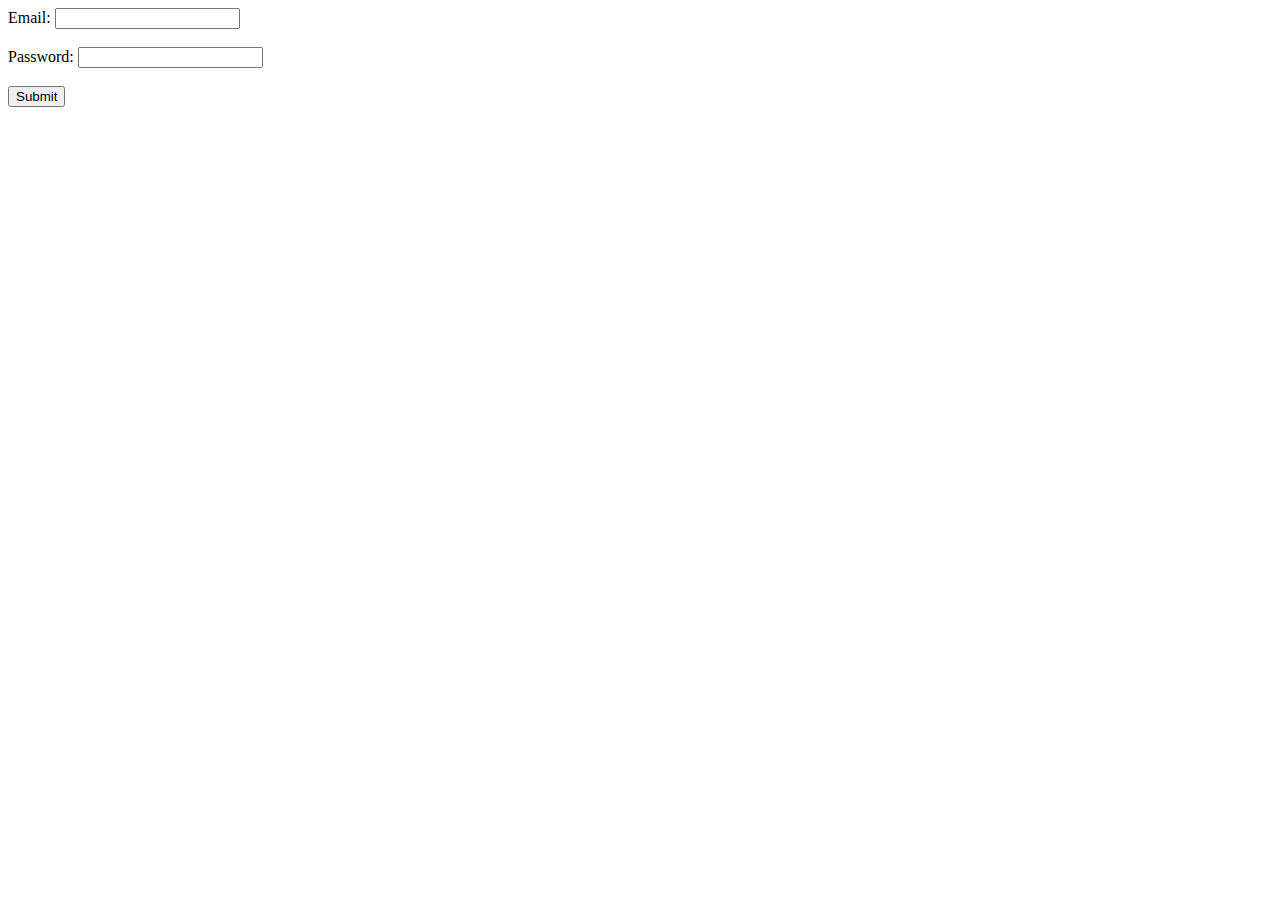
<file: dev/login.html>
<!DOCTYPE html>
<html lang="en">
<head>
    <title>Log In</title>
</head>
<body>
<form action="login_action.php" method="post">
  <label for="email">Email:</label>
  <input type="text" id="email" name="email"><br><br>
  <label for="password">Password:</label>
  <input type="text" id="password" name="password"><br><br>
  <input type="submit" value="Submit">
</form>
</body>
</html>
</file>
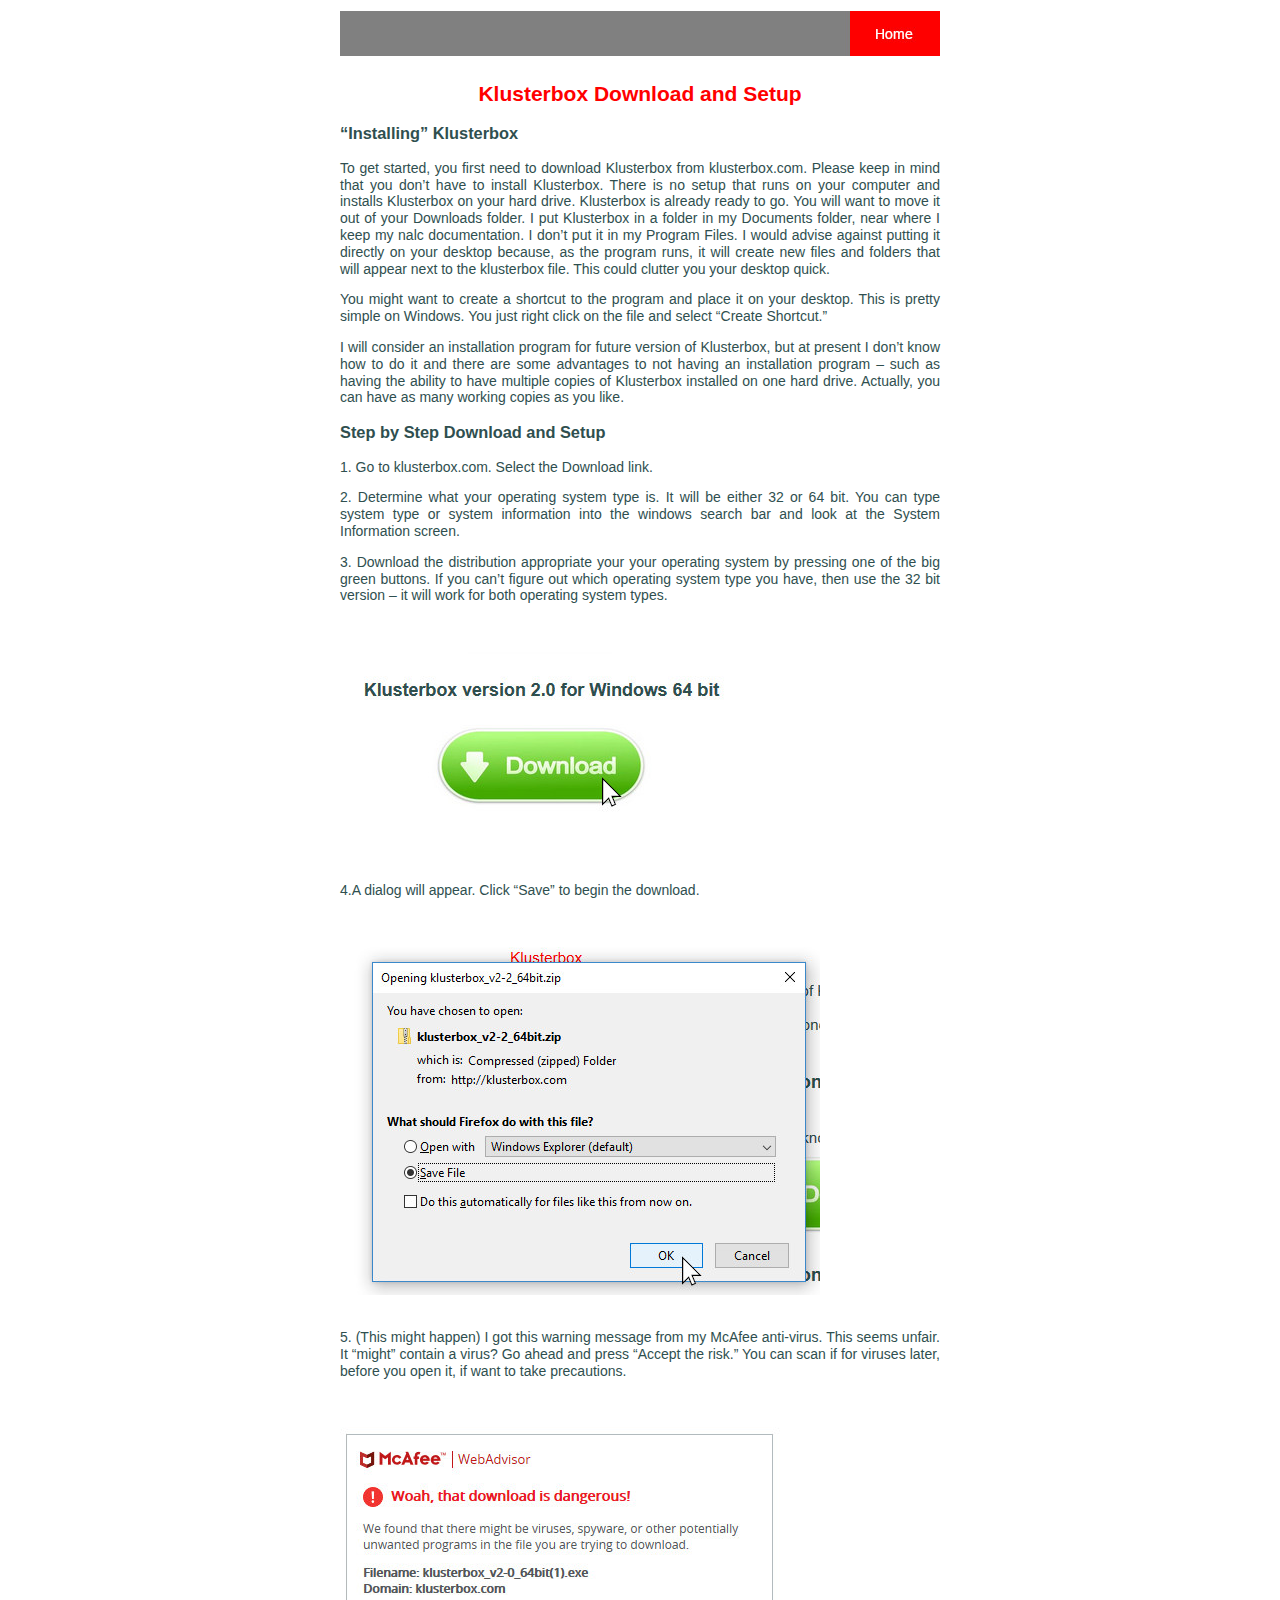
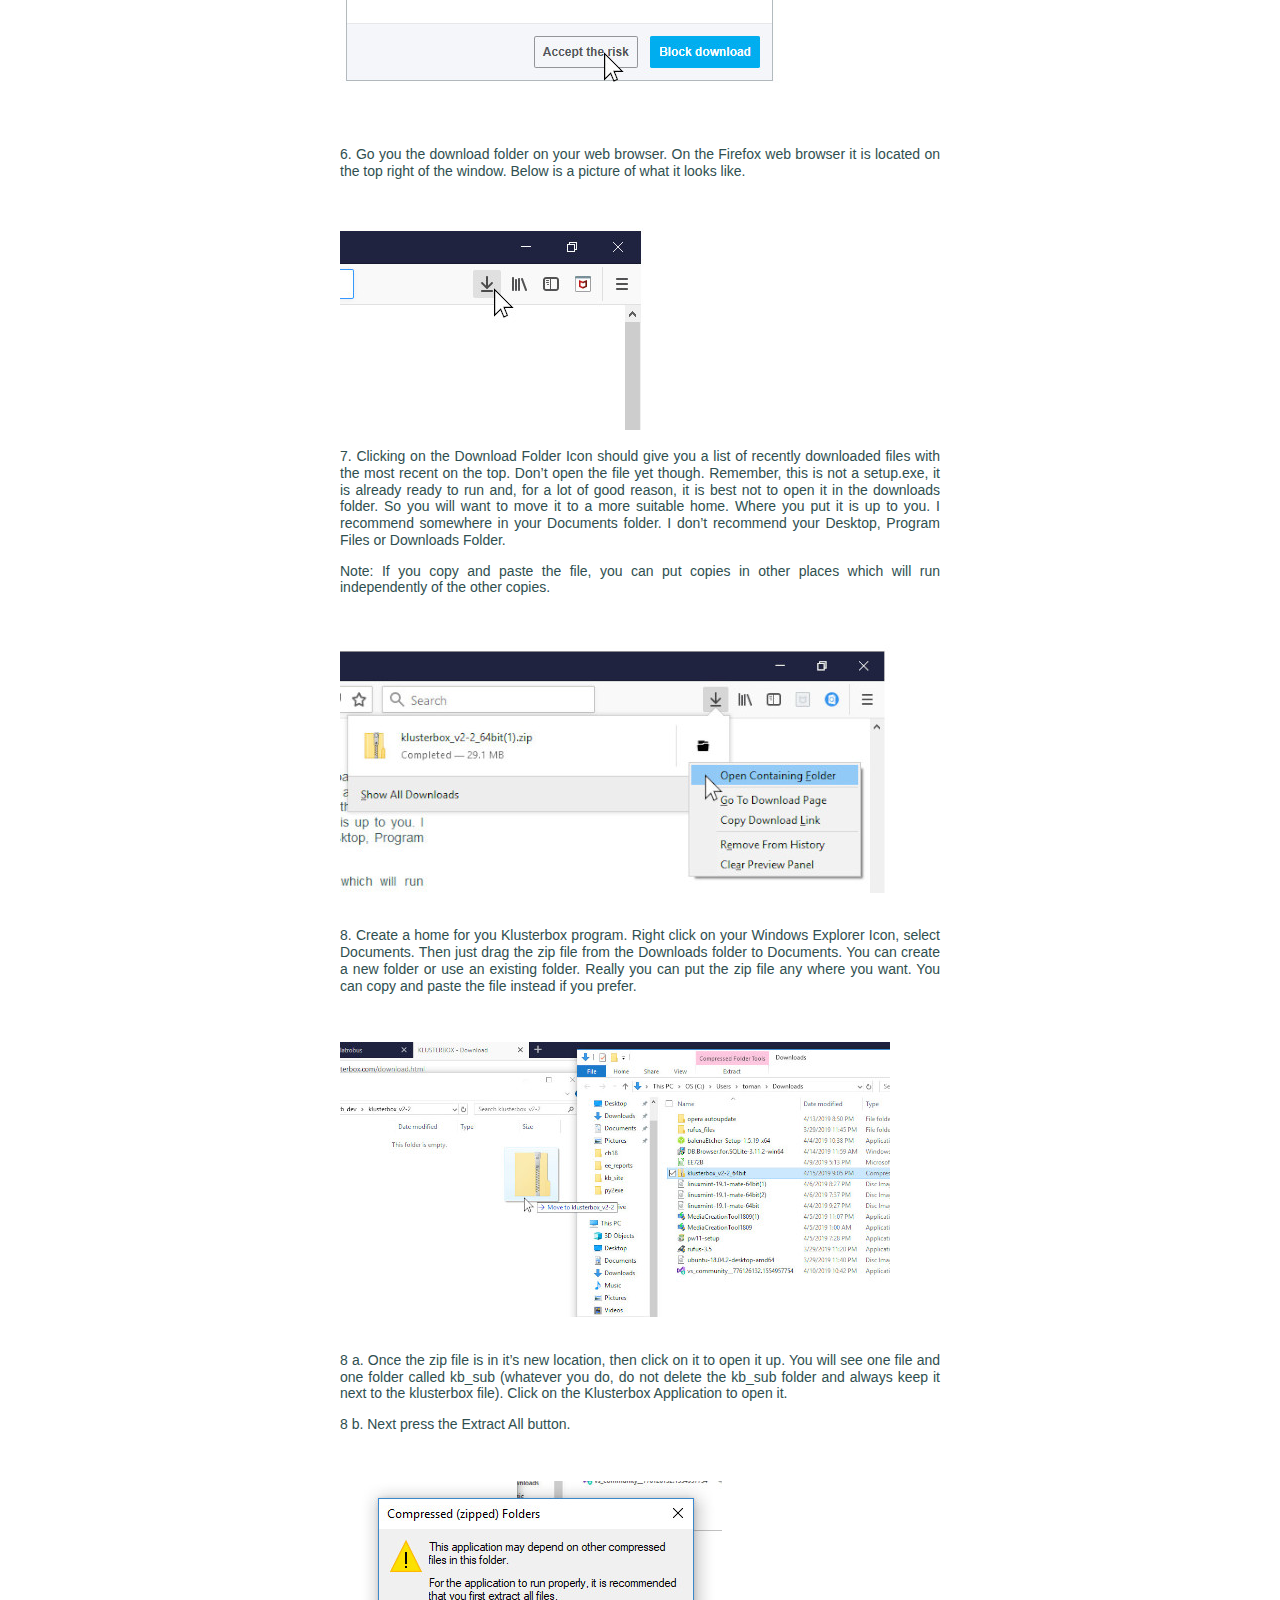
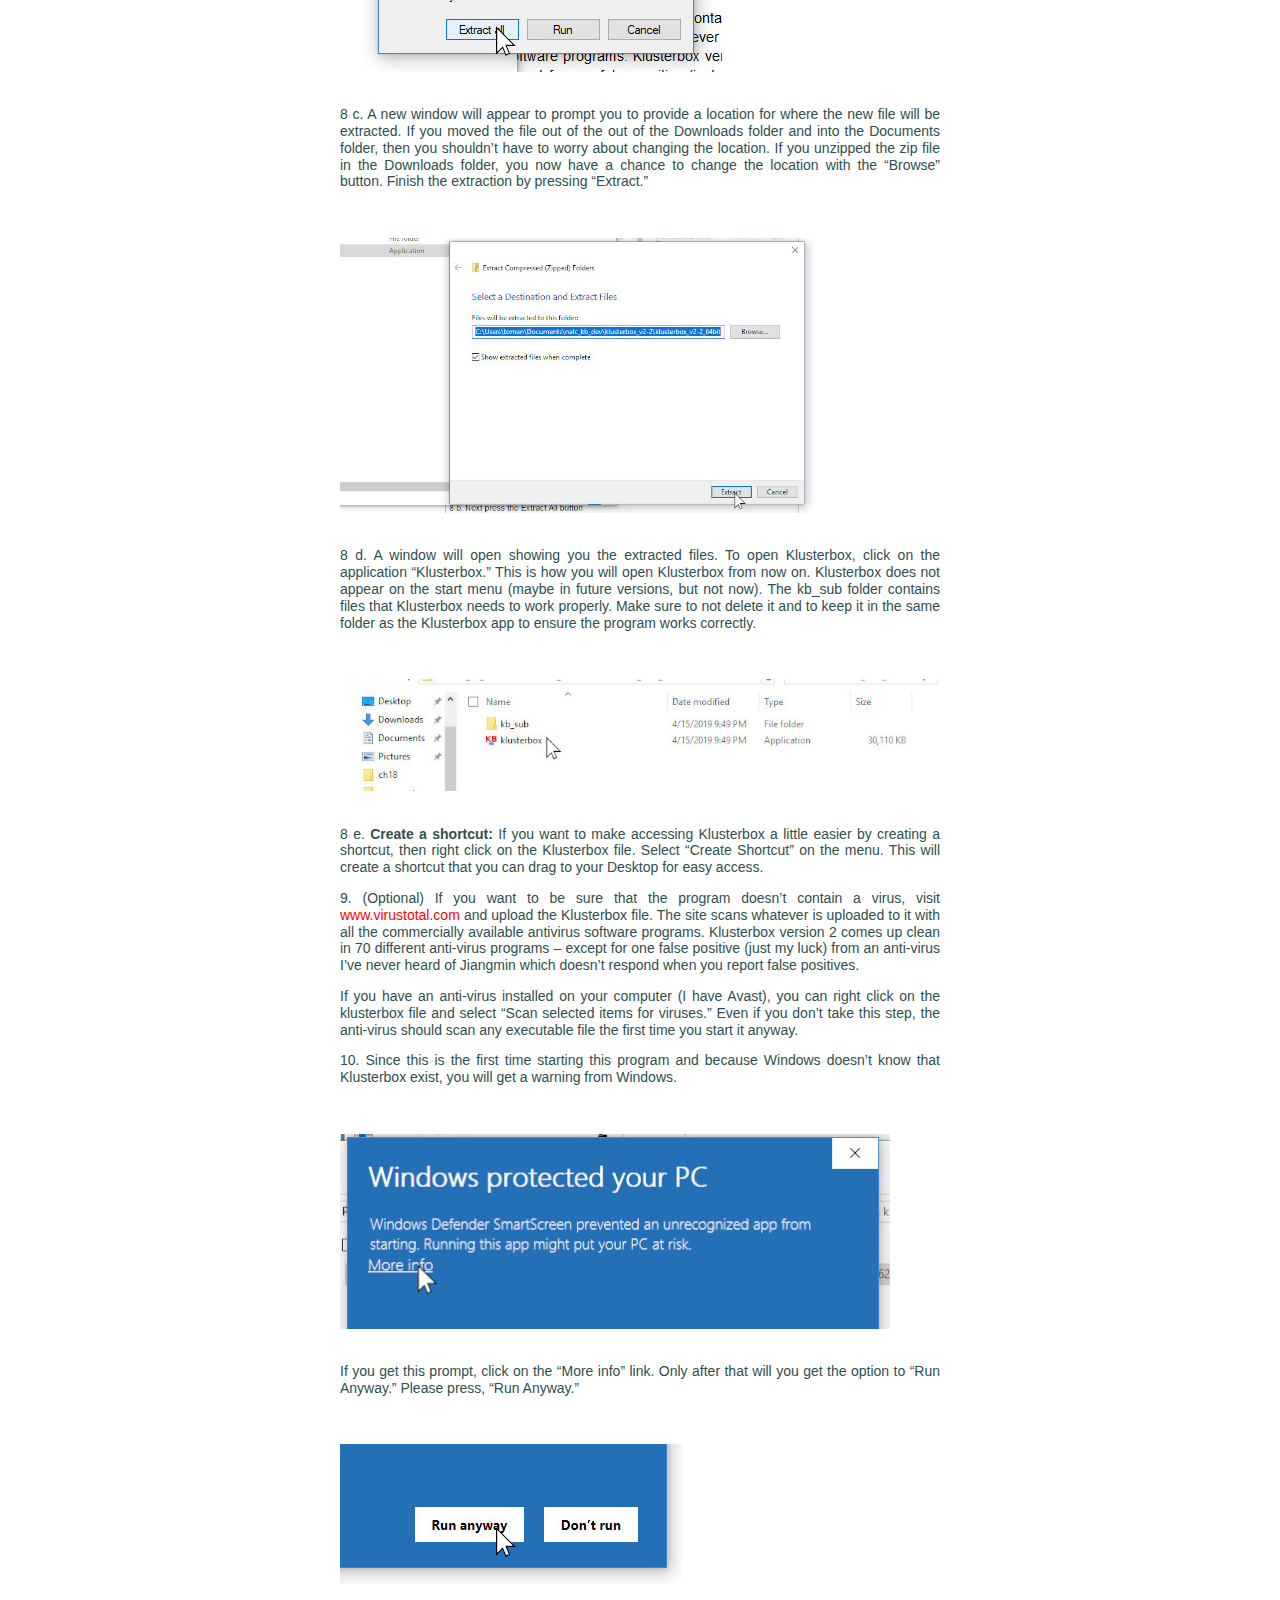
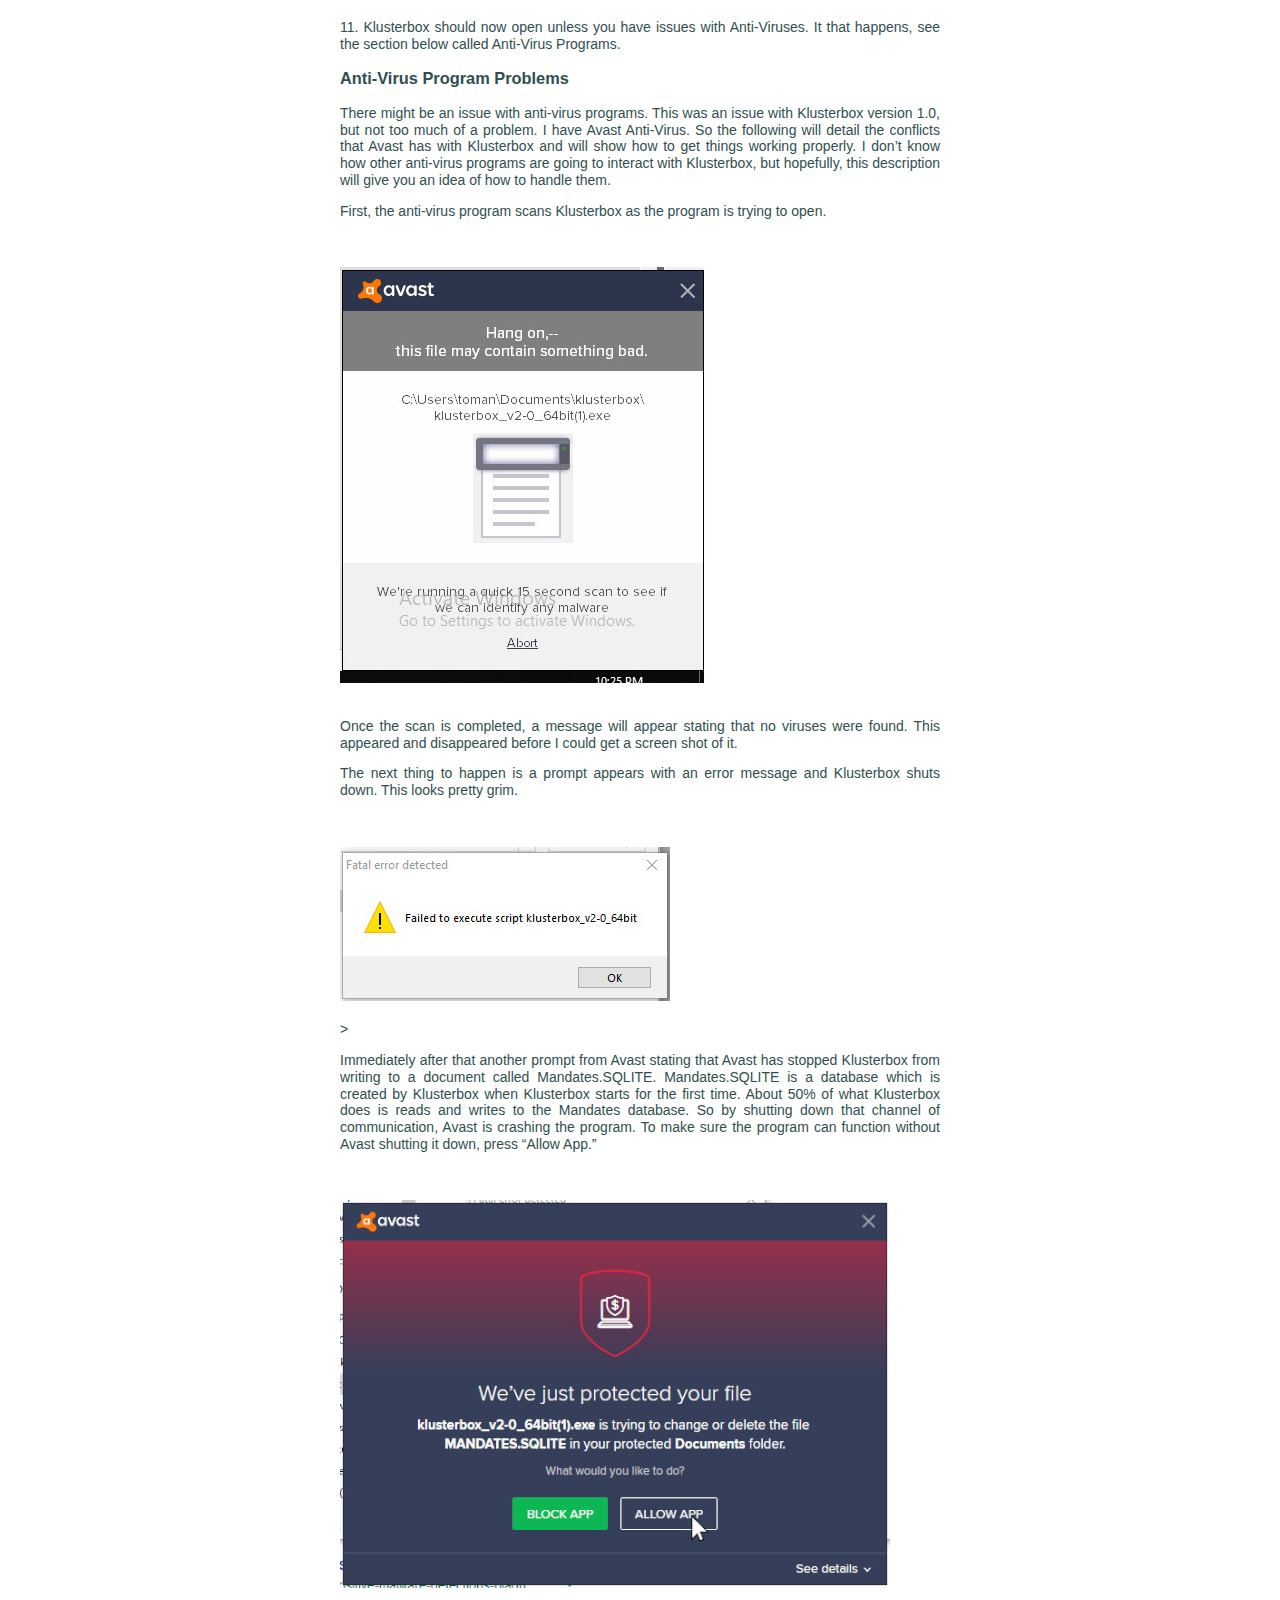
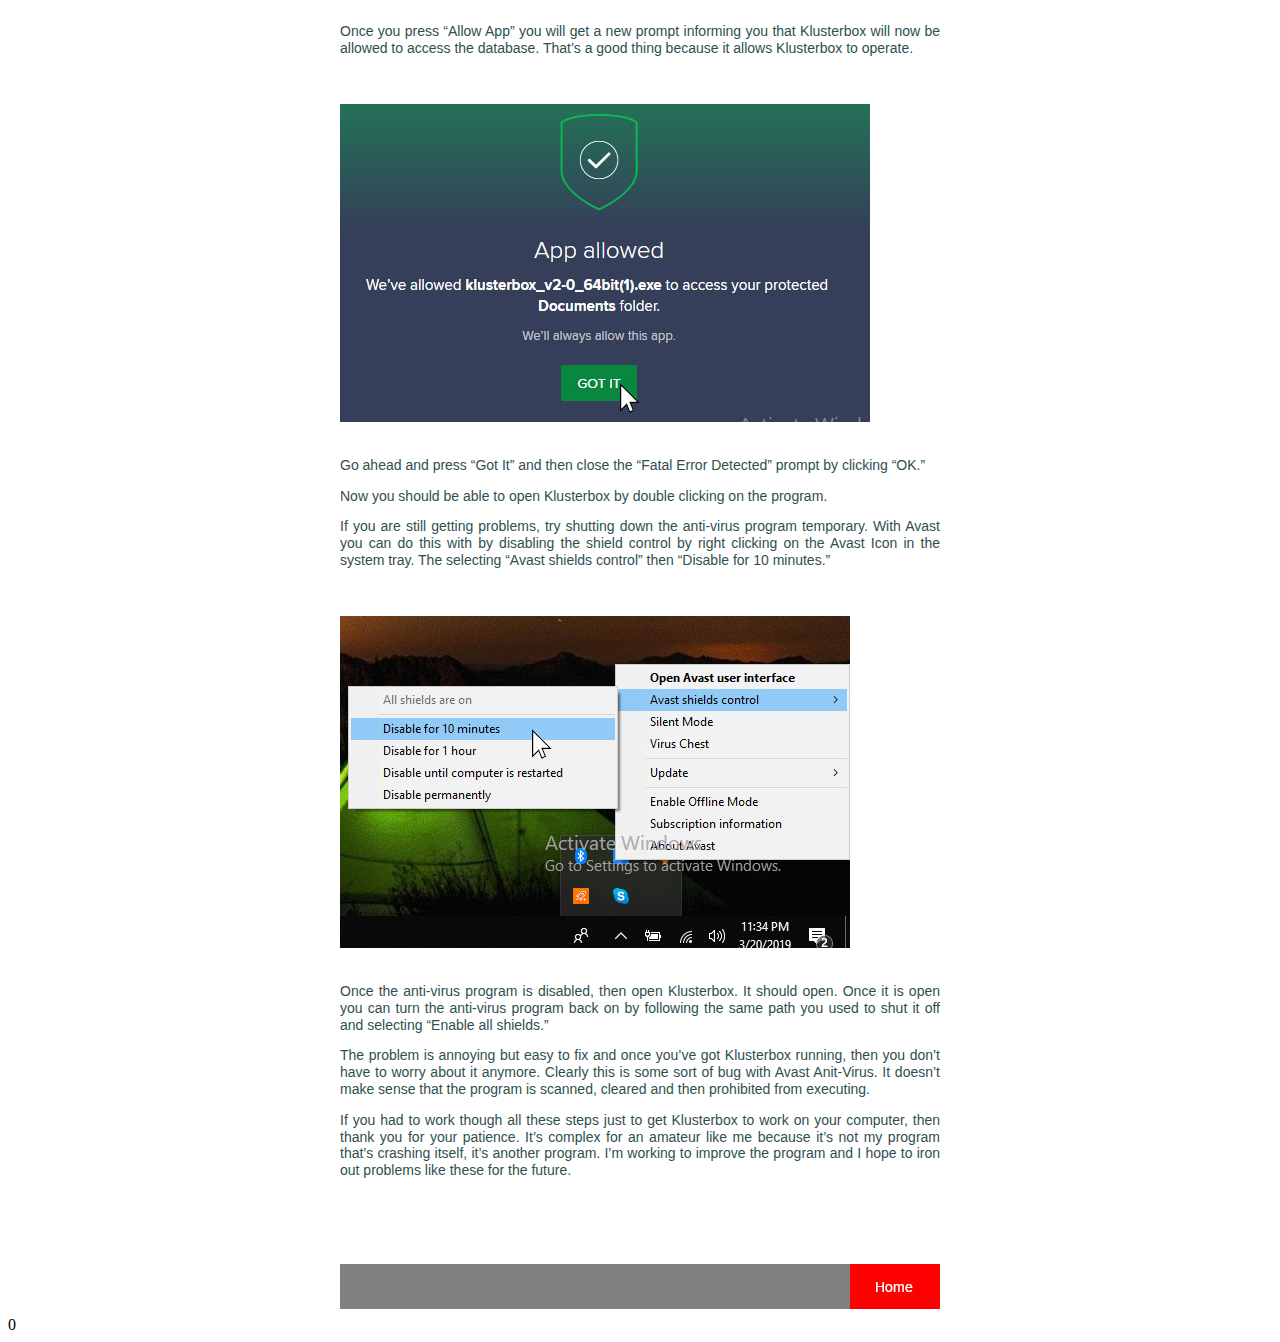
<file: help/help-1/help.html>
<!DOCTYPE html>
<html>
<head>
	<title>How to KLUSTERBOX</title>
    <link rel="stylesheet" type="text/css" href="../../kb_styles.css">
<!-- Global site tag (gtag.js) - Google Analytics -->
<script async src="https://www.googletagmanager.com/gtag/js?id=UA-148097636-1"></script>
<script>
  window.dataLayer = window.dataLayer || [];
  function gtag(){dataLayer.push(arguments);}
  gtag('js', new Date());

  gtag('config', 'UA-148097636-1');
</script>
</head>
<body>
<table align="center">
<tr><td width="600" align="right">
<a href="../../help.html"><img src="../homebutton.jpg"></a></td></tr>
<tr><td width="600">
<h2>Klusterbox Download and Setup</h2>
<h3>&ldquo;Installing&rdquo; Klusterbox</h3>
<p>To get started, you first need to download Klusterbox from klusterbox.com. Please keep in mind that you don&rsquo;t have to
	install Klusterbox. There is no setup that runs on your computer and installs Klusterbox on your hard drive.
	Klusterbox is already ready to go. You will want to move it out of your Downloads folder. I put Klusterbox in a
	folder in my Documents folder, near where I keep my nalc documentation. I don&rsquo;t put it in my Program Files. I would
	advise against putting it directly on your desktop because, as the program runs, it will create new files and
	folders that will appear next to the klusterbox file. This could clutter you your desktop quick.  </p>
	<p>You might want to create a shortcut to the program
	and place it on your desktop. This is pretty simple
	on Windows. You just right click on the file and
	select &ldquo;Create Shortcut.&rdquo;
	</p>
	<p>I will consider an installation program for future
	version of Klusterbox, but at present I don&rsquo;t
	know how to do it and there are some advantages to
	not having an installation program &ndash; such as
	having the ability to have multiple copies of
	Klusterbox installed on one hard drive. Actually, you
	can have as many working copies as you like.
	</p>
	<h3 class="western">Step by Step Download and Setup</h3>
	<p>1. Go to klusterbox.com. Select the Download link.</p>
	<p>2. Determine what your operating system type is.
	It will be either 32 or 64 bit. You can type system
	type or system information into the windows search
	bar and look at the System Information screen.</p>
	<p>3. Download the distribution appropriate your your
	operating system by pressing one of the big green
	buttons. If you can&rsquo;t figure out which
	operating system type you have, then use the 32 bit
	version &ndash; it will work for both operating
	system types.
	</p>
	<br><br>
	<img src="images/help-1-0010.jpg">
  	<br><br>
	<p>4.A dialog will appear. Click &ldquo;Save&rdquo; to begin
	the download.</p>
	<br><br>
	<img src="images/help-1-0020.jpg">
	<br><br>
	<p>5. (This might happen) I got this warning message
	from my McAfee anti-virus. This seems unfair. It
	&ldquo;might&rdquo; contain a virus? Go ahead and
	press &ldquo;Accept the risk.&rdquo; You can scan if
	for viruses later, before you open it, if want to
	take precautions.</p>
	<br><br>
	<img src="images/help-1-0030.jpg">
	<br><br>
  	<p>	6. Go you the download folder on your web browser. On
	the Firefox web browser it is located on the top
	right of the window. Below is a picture of what it
	looks like.</p>
	<br><br><img src="images/help-1-0040.jpg">

	<p>7. Clicking on the Download Folder Icon should give you
	a list of recently downloaded files with the most
	recent on the top. Don&rsquo;t open the file yet
	though. Remember, this is not a setup.exe, it is
	already ready to run and, for a lot of good reason,
	it is best not to open it in the downloads folder. So
	you will want to move it to a more suitable home.
	Where you put it is up to you. I recommend somewhere
	in your Documents folder. I don&rsquo;t recommend
	your Desktop, Program Files or Downloads Folder.</p>
	<p>Note: If you copy and paste the file, you can put
	copies in other places which will run independently
	of the other copies.
	</p>
	<br><br>
	<img src="images/help-1-0050.jpg">
	<br><br>
	<p>8. Create a home for you Klusterbox program. Right
	click on your Windows Explorer Icon, select
	Documents.  Then just drag the zip file from the
	Downloads folder to Documents. You can create a new
	folder or use an existing folder. Really you can put
	the zip file any where you want. You can copy and
	paste the file instead if you prefer.</p>
	<br><br>
	<img src="images/help-1-0060.jpg">
	<br><br>
<p>8 a. Once the zip file is in it&rsquo;s new
location, then click on it to open it up. You will
see one file and one folder called kb_sub (whatever
you do, do not delete the kb_sub folder and always
keep it next to the klusterbox file). Click on the
Klusterbox Application to open it.
</p>
<p> 8 b. Next press the Extract All button.
</p>
<br><br>
	<img src="images/help-1-0070.jpg">
<br><br>
	<p>8 c. A new window will appear to prompt you to provide
	a location for where the new file will be extracted.
	If you moved the file out of the out of the Downloads
	folder and into the Documents folder, then you
	shouldn&rsquo;t have to worry about changing the
	location. If you unzipped the zip file in the
	Downloads folder, you now have a chance to change the
	location with the &ldquo;Browse&rdquo; button. Finish
	the extraction by pressing &ldquo;Extract.&rdquo;</p>
<br><br>
<img src="images/help-1-0080.jpg">
<br><br>
	<p>8 d. A window will open showing you the extracted
	files. To open Klusterbox, click on the application
	&ldquo;Klusterbox.&rdquo; This is how you will open
	Klusterbox from now on. Klusterbox does not appear on
	the start menu (maybe in future versions, but not
	now). The kb_sub folder contains files that
	Klusterbox needs to work properly. Make sure to not
	delete it and to keep it in the same folder as the
	Klusterbox app to ensure the program works correctly.</p>
<br><br>
<img src="images/help-1-0090.jpg">
<br><br>
	<p>8 e. <b>Create a shortcut: </b>If
	you want to make accessing Klusterbox a little easier
	by creating a shortcut, then right click on the
	Klusterbox file. Select &ldquo;Create Shortcut&rdquo;
	on the menu. This will create a shortcut that you can
	drag to your Desktop for easy access.
	</p>
	<p>9. (Optional) If you want to be sure that the
	program doesn&rsquo;t contain a virus, visit
	<a href="http://www.virustotal.com/">www.virustotal.com</a>
	and upload the Klusterbox file. The site scans
	whatever is uploaded to it with all the commercially
	available antivirus software programs. Klusterbox
	version 2 comes up clean in 70 different anti-virus
	programs &ndash; except for one false positive (just
	my luck) from an anti-virus I&rsquo;ve never heard of
	Jiangmin
	which doesn&rsquo;t respond when you report false
	positives.</p>
	<p>If you have an anti-virus installed on your
	computer (I have Avast), you can right click on the
	klusterbox file and select &ldquo;Scan selected items
	for viruses.&rdquo; Even if you don&rsquo;t take this
	step, the anti-virus should scan any executable file
	the first time you start it anyway.
	</p>
	<p>10. Since this is the first time starting this
	program and because Windows doesn&rsquo;t know that
	Klusterbox exist, you will get a warning from
	Windows.</p>
<br><br>
<img src="images/help-1-0100.jpg">
<br><br>
	<p>
	If you get this prompt, click on the &ldquo;More info&rdquo;
	link. Only after that will you get the option to &ldquo;Run
	Anyway.&rdquo; Please press, &ldquo;Run Anyway.&rdquo;</p>
<br><br>
<img src="images/help-1-0110.jpg">
<br><br>
	<p>11. Klusterbox should now open unless you have issues
	with Anti-Viruses. It that happens, see the section
	below called Anti-Virus Programs.
	</p>
	<a name="antivirus_problems"></a>
	<h3>Anti-Virus Program Problems</h3>
	<p>There might be an issue with anti-virus programs.
	This was an issue with Klusterbox version 1.0, but
	not too much of a problem. I have Avast Anti-Virus.
	So the following will detail the conflicts that Avast
	has with Klusterbox and will show how to get things
	working properly. I don&rsquo;t know how other
	anti-virus programs are going to interact with
	Klusterbox, but hopefully, this description will give
	you an idea of how to handle them.
	</p>
	<p>First, the anti-virus program scans Klusterbox as
	the program is trying to open.
	</p>
<br><br>
<img src="images/help-1-0120.jpg">
<br><br>
	<p>Once the scan is completed, a message will appear stating
	that no viruses were found. This appeared and
	disappeared before I could get a screen shot of it.
	</p>
	<p>The next thing to happen is a prompt appears with
	an error message and Klusterbox shuts down. This
	looks pretty grim.
	</p>
<br><br>
<img src="images/help-1-0130.jpg">
<br><br>>
	<p>Immediately after that another prompt from Avast stating that
	Avast has stopped Klusterbox from writing to a
	document called Mandates.SQLITE. Mandates.SQLITE is a
	database which is created by Klusterbox when
	Klusterbox starts for the first time. About 50% of
	what Klusterbox does is reads and writes to the
	Mandates database. So by shutting down that channel
	of communication, Avast is crashing the program. To
	make sure the program can function without Avast
	shutting it down, press &ldquo;Allow App.&rdquo;</p>
<br><br>
<img src="images/help-1-0140.jpg">
<br><br>
	<p>Once you press &ldquo;Allow App&rdquo; you will get a new
	prompt informing you that Klusterbox will now be
	allowed to access the database. That&rsquo;s a good
	thing because it allows Klusterbox to operate.
	</p>
<br><br>
<img src="images/help-1-0150.jpg">
<br><br>
	<p>Go ahead and press &ldquo;Got It&rdquo; and then close
	the &ldquo;Fatal Error Detected&rdquo; prompt by
	clicking &ldquo;OK.&rdquo;</p>
	<p>Now you should be able to open Klusterbox by
	double clicking on the program.
	</p>
	<p>If you are still getting problems, try shutting
	down the anti-virus program temporary. With Avast you
	can do this with by disabling the shield control by
	right clicking on the Avast Icon in the system tray.
	The selecting &ldquo;Avast shields control&rdquo;
	then &ldquo;Disable for 10 minutes.&rdquo;</p>
<br><br>
<img src="images/help-1-0160.jpg">
<br><br>
	<p>Once the anti-virus program is disabled, then open
	Klusterbox. It should open. Once it is open you can
	turn the anti-virus program back on by following the
	same path you used to shut it off and selecting
	&ldquo;Enable all shields.&rdquo;</p>
	<p>The problem is annoying but easy to fix and once
	you&rsquo;ve got Klusterbox running, then you don&rsquo;t
	have to worry about it anymore. Clearly this is some
	sort of bug with Avast Anit-Virus. It doesn&rsquo;t
	make sense that the program is scanned, cleared and
	then prohibited from executing.</p>
	<p>If you had to work though all these steps just to
	get Klusterbox to work on your computer, then thank
	you for your patience. It&rsquo;s complex for an
	amateur like me because it&rsquo;s not my program
	that&rsquo;s crashing itself, it&rsquo;s another
	program. I&rsquo;m working to improve the program and
	I hope to iron out problems like these for the
	future.
	</p>
	<br><br><br><br>
</td></tr>
<tr><td width="600" align="right">
<a href="../../help.html"><img src="../homebutton.jpg"></a></td></tr>
</table>
</body>0
</html>
</file>
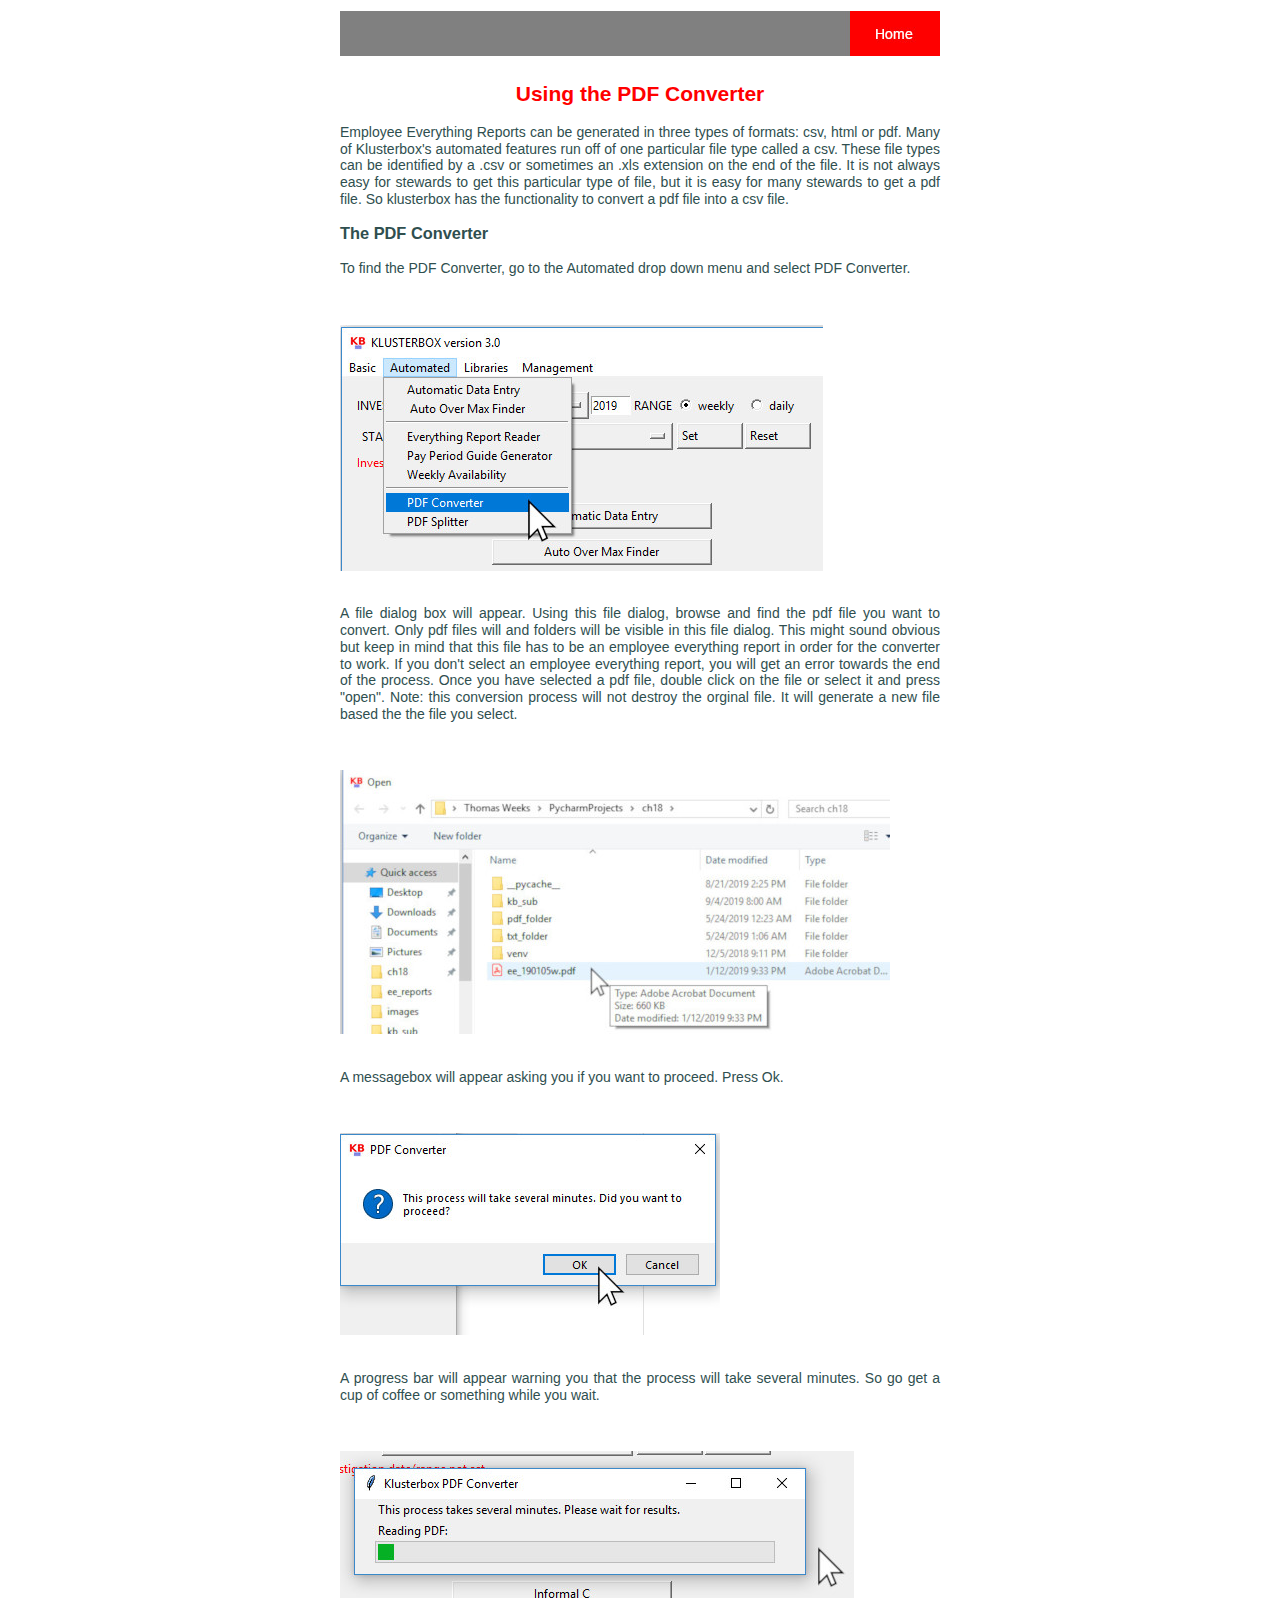
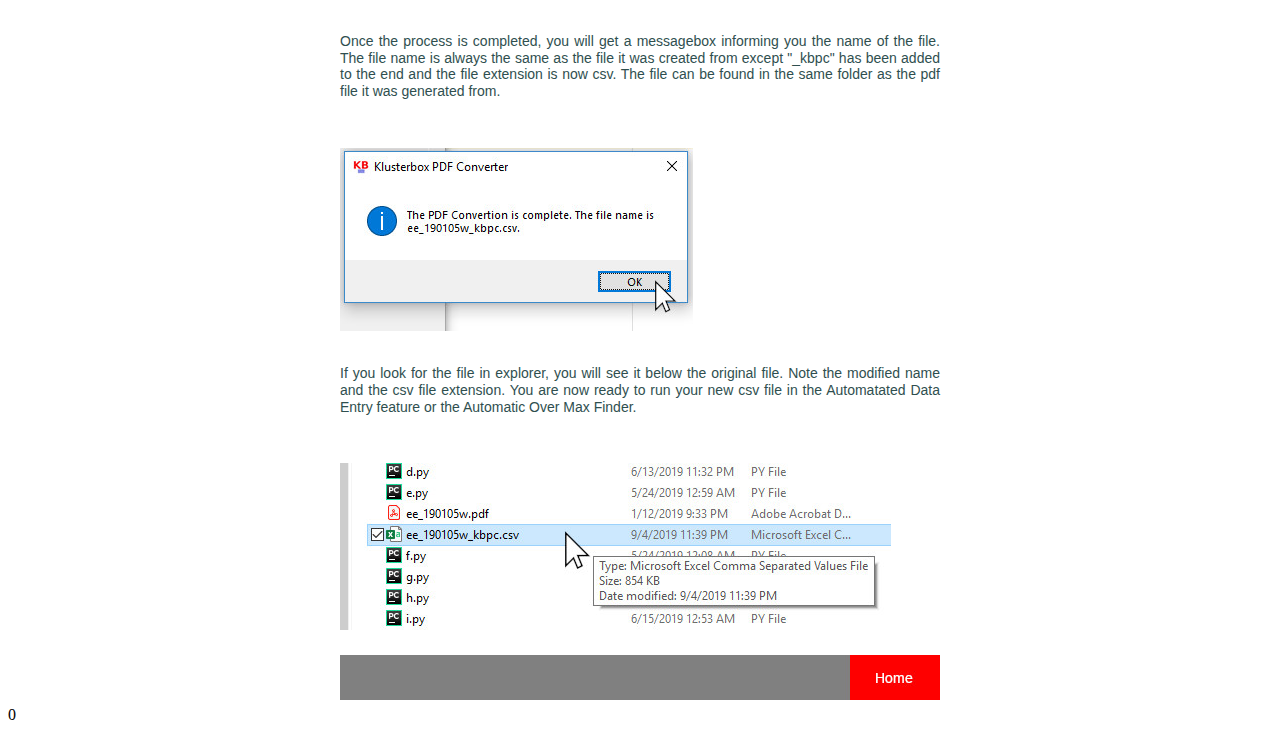
<file: help/help-2/help.html>
<!DOCTYPE html>
<html>
<head>
<!-- Global site tag (gtag.js) - Google Analytics -->
<script async src="https://www.googletagmanager.com/gtag/js?id=UA-148097636-1"></script>
<script>
  window.dataLayer = window.dataLayer || [];
  function gtag(){dataLayer.push(arguments);}
  gtag('js', new Date());

  gtag('config', 'UA-148097636-1');
</script>
	<title>How to KLUSTERBOX</title>
    <link rel="stylesheet" type="text/css" href="../../kb_styles.css">
</head>
<body>
<table align="center">
<tr><td width="600" align="right">
<a href="../../help.html"><img src="../homebutton.jpg"></a></td></tr>
    <tr><td width="600">
<h2>Using the PDF Converter</h2>
<p>
    Employee Everything Reports can be generated in three types of
    formats: csv, html or pdf. Many of Klusterbox's automated features run off of one particular file type called a csv.
    These file types can be identified
    by a .csv or sometimes an .xls extension on the end of the file. It is not always easy for stewards to get this
    particular type of file, but it is easy for many stewards to get a pdf file.
    So klusterbox has the functionality to convert a pdf file into a csv file.
</p>
<h3>The PDF Converter</h3>
    <p>To find the PDF Converter, go to the Automated drop down menu and select PDF Converter. </p>
<br><br>
<img src="images/help-2-0010.jpg">
<br><br>

    <p>A file dialog box will appear. Using this file dialog, browse and find the pdf file you want to convert. Only
        pdf files will and folders will be visible in this file dialog.
    This might sound obvious but keep in mind that this file has to be an employee everything report in order for
    the converter to work. If you don't select an employee everything report, you will get an error towards the end of
        the process. Once you have selected a pdf file, double click on the file or select it and press "open". Note:
    this conversion process will not destroy the orginal file. It will generate a new file based the the file you 
    select. </p>
<br><br>
<img src="images/help-2-0020.jpg">
<br><br>
    <p>A messagebox will appear asking you if you want to proceed. Press Ok. </p>
<br><br>
<img src="images/help-2-0030.jpg">
<br><br>
    <p>A progress bar will appear warning you that the process will take several minutes. So go get a cup of
        coffee or something while you wait.</p>
<br><br>
<img src="images/help-2-0040.jpg">
<br><br>
    <p>Once the process is completed, you will get a messagebox informing you the name of the file. The file name is
    always the same as the file it was created from except "_kbpc" has been added to the end and the file extension 
    is now csv. The file can be found in the same folder as the pdf file it was generated from.</p>
<br><br>
<img src="images/help-2-0050.jpg">
<br><br>
    <p>If you look for the file in explorer, you will see it below the original file. Note the modified name and
    the csv file extension. You are now ready to run your new csv file in the Automatated Data Entry feature or
    the Automatic Over Max Finder.</p>
<br><br>
<img src="images/help-2-0060.jpg">
<br><br>
</td></tr>
<tr><td width="600" align="right">
<a href="../../help.html"><img src="../homebutton.jpg"></a></td></tr>
</table>
</body>0
</html>
</file>
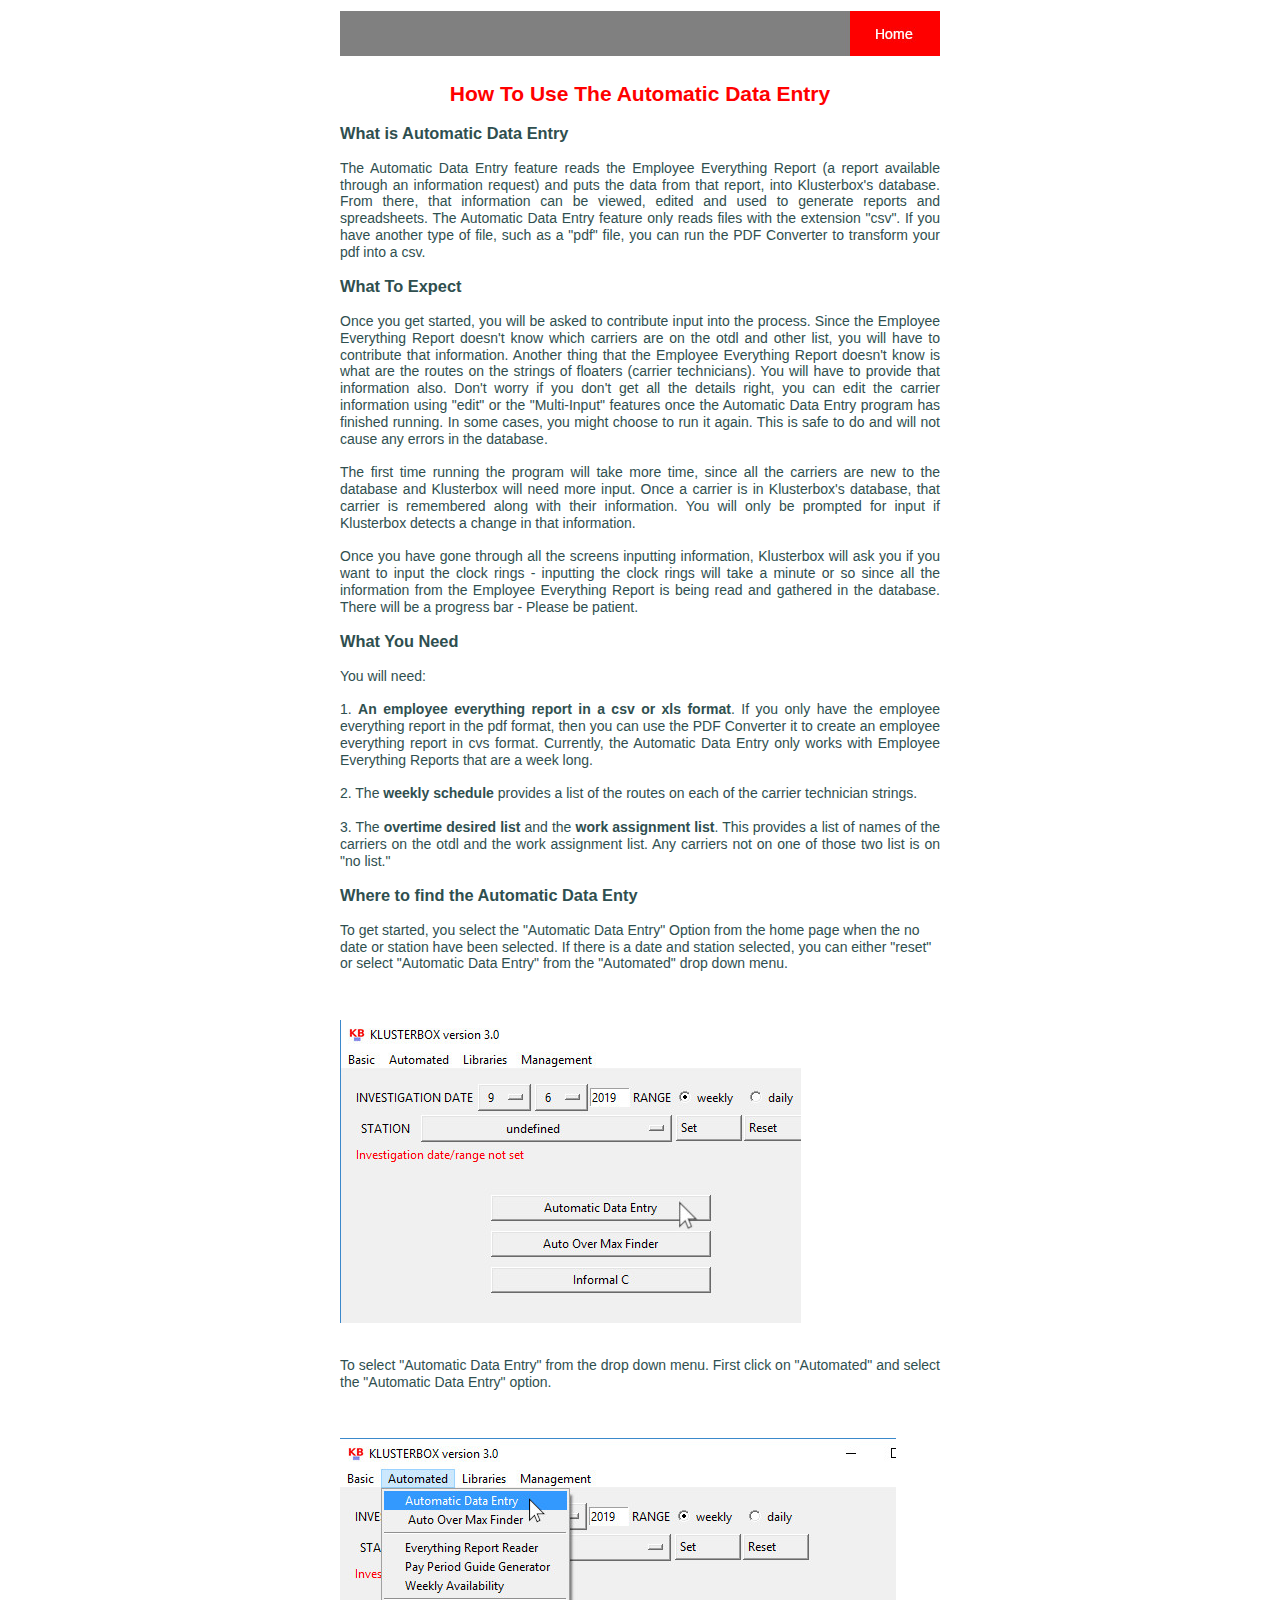
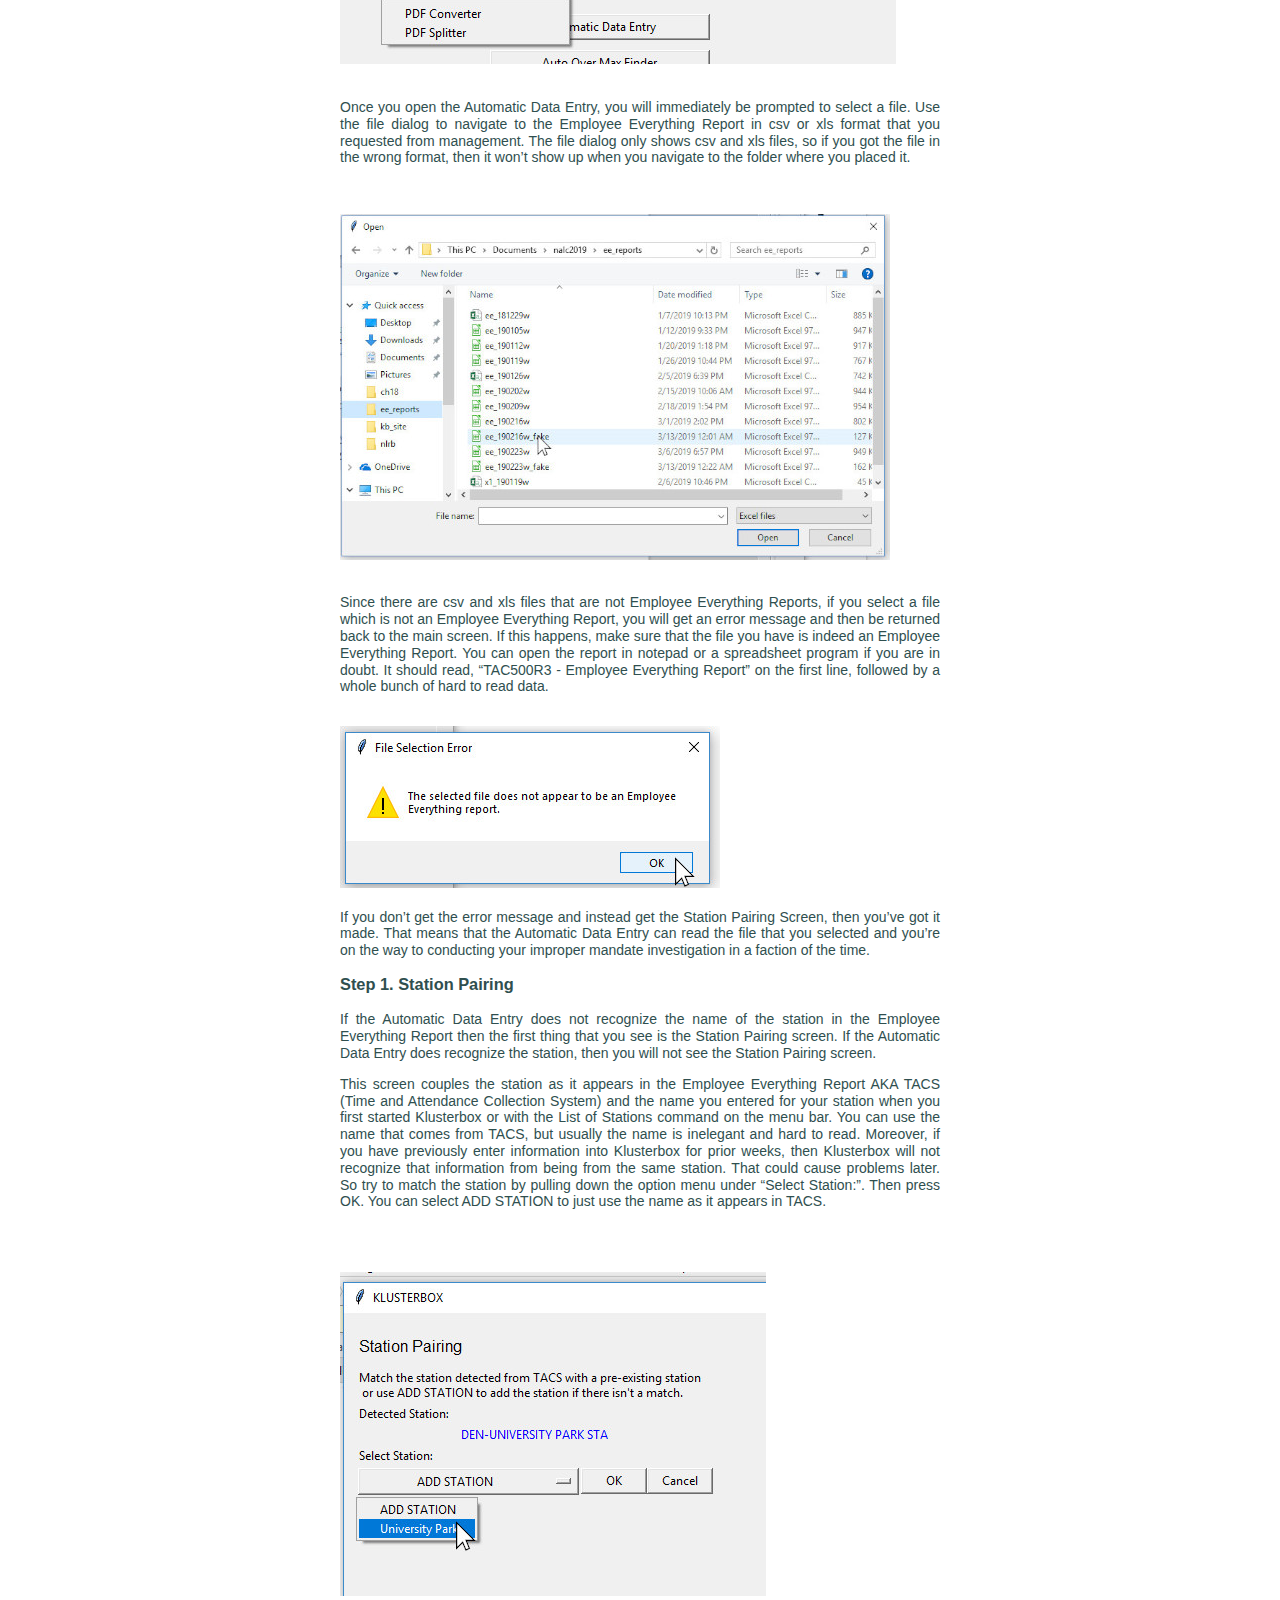
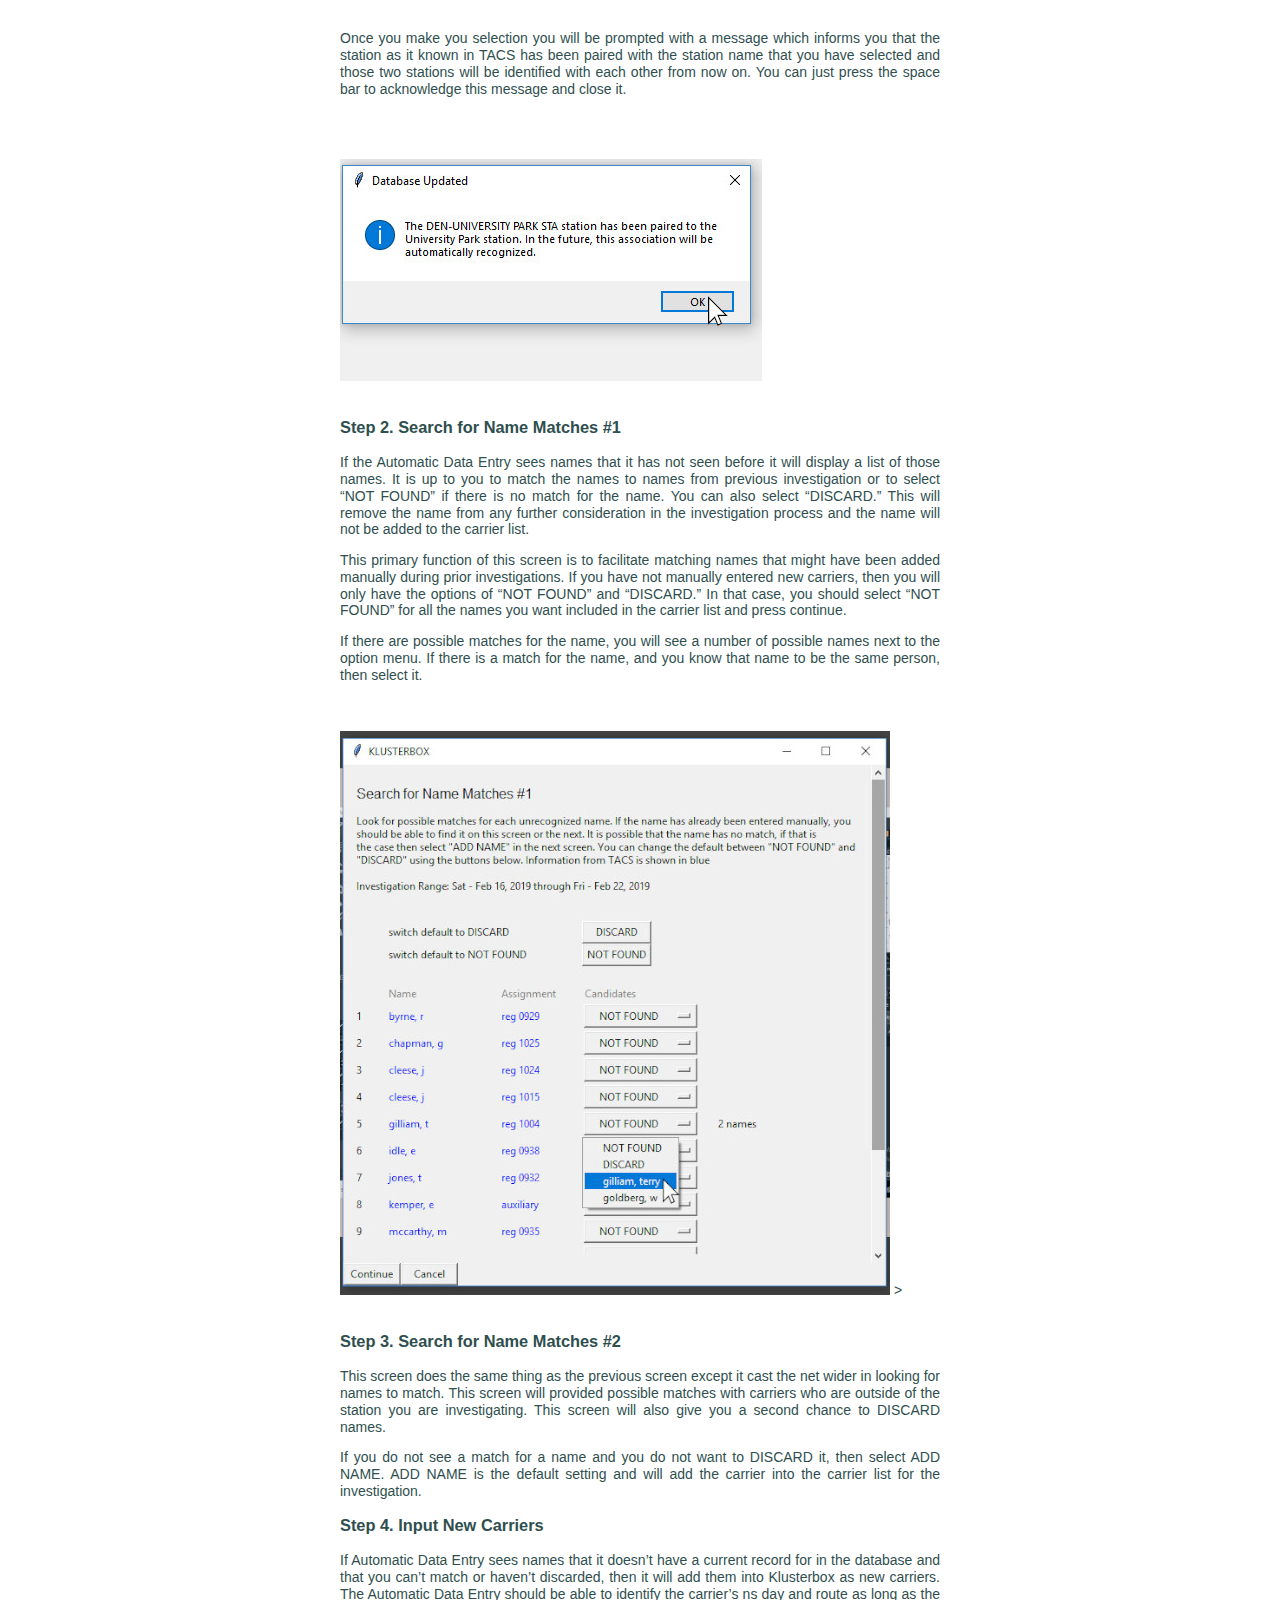
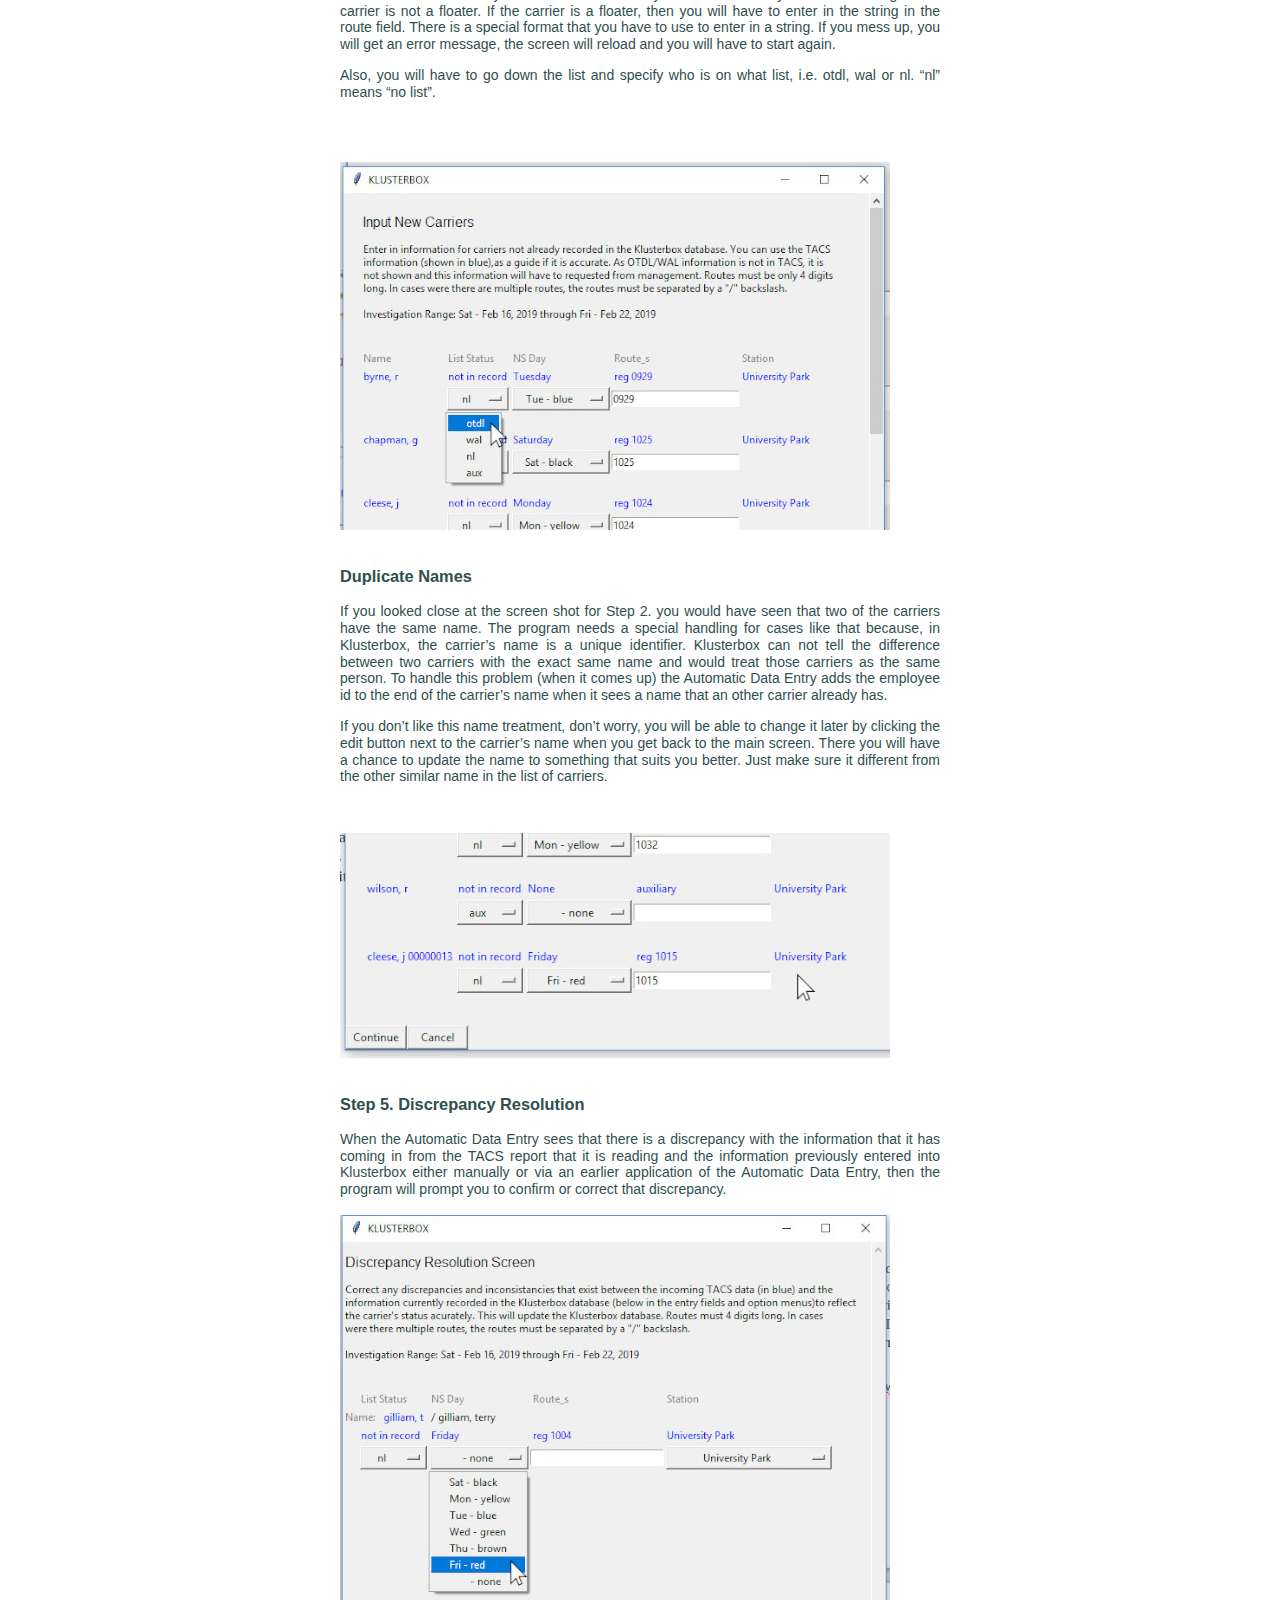
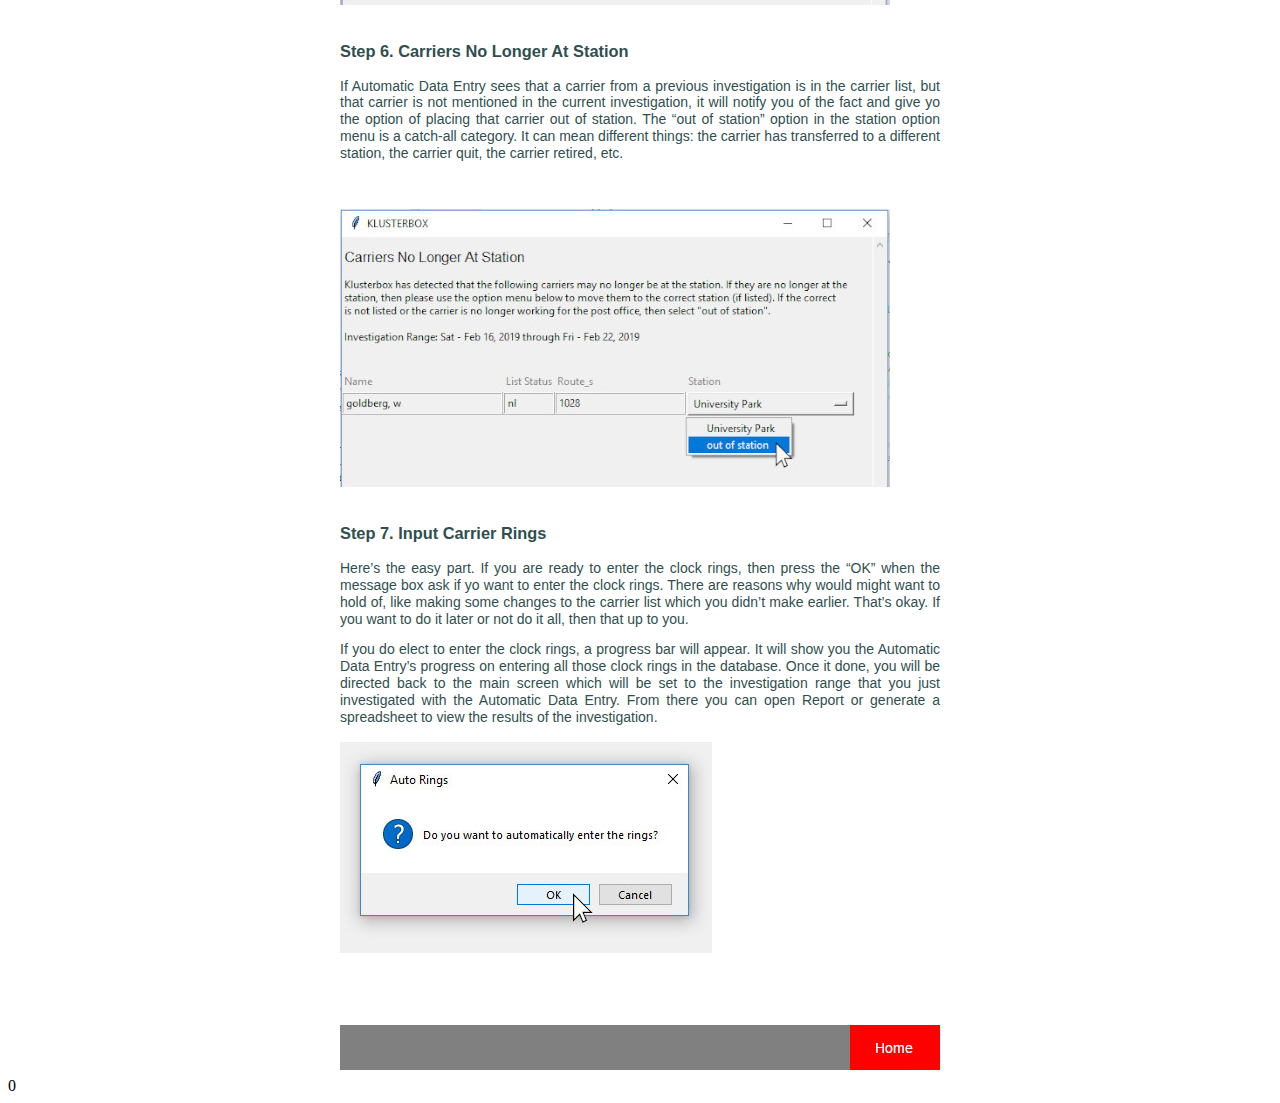
<file: help/help-3/help.html>
<!DOCTYPE html>
<html>
<head>
	<title>How to KLUSTERBOX</title>
    <link rel="stylesheet" type="text/css" href="../../kb_styles.css">
<!-- Global site tag (gtag.js) - Google Analytics -->
<script async src="https://www.googletagmanager.com/gtag/js?id=UA-148097636-1"></script>
<script>
  window.dataLayer = window.dataLayer || [];
  function gtag(){dataLayer.push(arguments);}
  gtag('js', new Date());

  gtag('config', 'UA-148097636-1');
</script>
</head>
<body>
<table align="center">
    <tr><td width="600" align="right">
<a href="../../help.html"><img src="../homebutton.jpg"></a></td></tr>
    <tr><td width="600">
<h2>How To Use The Automatic Data Entry</h2>
<h3>What is Automatic Data Entry</h3>
    <p>The Automatic Data Entry feature reads the Employee Everything Report (a report available through an information
        request) and puts the data from that report, into Klusterbox's database. From there, that information can be viewed,
        edited and used to generate reports and spreadsheets. The Automatic Data Entry feature only reads files with the
        extension "csv". If you have another type of file, such as a "pdf" file, you can run the PDF Converter to transform
            your pdf into a csv.</p>
<h3>What To Expect</h3>
    <p>Once you get started, you will be asked to contribute input into the process. Since the
        Employee Everything Report doesn't know which carriers are on the otdl and other list, you will have to contribute
        that information. Another thing that the Employee Everything Report doesn't know is what are the routes on the
        strings of floaters (carrier technicians). You will have to provide that information also. Don't worry if you don't
        get all the details right, you can edit the carrier information using "edit" or the "Multi-Input" features once the
        Automatic Data Entry program has finished running. In some cases, you might choose to run it again. This is safe to
        do and will not cause any errors in the database. <br><br>The first time running the program will take more time, since
        all the carriers are new to the database and Klusterbox will need more input. Once a carrier is in Klusterbox's
        database, that carrier is remembered along with their information. You will only be prompted for input if Klusterbox
        detects a change in that information.<br><br>Once you have gone through all the screens inputting information,
        Klusterbox will ask you if you want to input the clock rings - inputting the clock rings will take a minute or so
        since all the information from the Employee Everything Report is being read and gathered in the database. There
        will be a progress bar - Please be patient.</p>
<h3>What You Need</h3>
    <p>You will need:<br><br>1. <b>An employee everything report in a csv or xls format</b>. If you only have the employee
        everything report in the pdf format, then you can use the PDF Converter it to create an employee everything
        report in cvs format. Currently, the Automatic Data Entry only works with Employee Everything Reports
        that are a week long.
<br><br>
        2. The <b>weekly schedule</b> provides a list of the routes on each of the carrier technician strings. <br><br>
        3. The <b>overtime desired list</b> and the <b>work assignment list</b>. This provides a list of names of the carriers on
the otdl and the work assignment list. Any carriers not on one of those two list is on "no list."</p>
<p>
<h3>Where to find the Automatic Data Enty</h3>
To get started, you select the "Automatic Data Entry" Option from the home page when the no date or station have been
    selected. If there is a date and station selected, you can either "reset" or select "Automatic Data Entry" from
    the "Automated" drop down menu.
</p>
    <br><br>
<img src="images/help-3-0010.jpg">
    <br><br>
<p>To select "Automatic Data Entry" from the drop down menu. First click on "Automated" and select the "Automatic
Data Entry" option. </p>
    <br><br>
<img src="images/help-3-0020.jpg">
    <br><br>
    <p>Once you open the
Automatic Data Entry, you will immediately be prompted to
select a file. Use the file dialog to navigate to the Employee
Everything Report in csv or xls format that you requested from
management. The file dialog only shows csv and xls files, so if you
got the file in the wrong format, then it won&rsquo;t show up when
you navigate to the folder where you placed it.
</p>
<br><br>
<img src="images/help-3-0030.jpg">
<br><br>
<p>Since
there are csv and xls files that are not Employee Everything Reports,
if you select a file which is not an Employee Everything Report, you
will get an error message and then be returned back to the main
screen. If this happens, make sure that the file you have is indeed
an Employee Everything Report. You can open the report in notepad or a
spreadsheet program if you are in doubt. It should read, &ldquo;TAC500R3
- Employee Everything Report&rdquo; on the first line, followed by a
whole bunch of hard to read data.
<br><br>
<p><img src="images/help-3-0040.jpg">
<br><br>
If
you don&rsquo;t get the error message and instead get the Station
Pairing Screen, then you&rsquo;ve got it made. That means that the
Automatic Data Entry can read the file that you selected and
you&rsquo;re on the way to conducting your improper mandate
investigation in a faction of the time.
</p>

<h3>Step 1. Station Pairing</h3>
<p>If the Automatic Data Entry does not recognize the name of the station in the
Employee Everything Report then the first thing that you see is the
Station Pairing screen.  If the Automatic Data Entry does
recognize the station, then you will not see the Station Pairing
screen.
</p>
<p>This screen couples
the station as it appears in the Employee Everything Report AKA TACS
(Time and Attendance Collection System) and the name you entered for
your station when you first started Klusterbox or with the List of
Stations command on the menu bar. You can use the name that comes
from TACS, but usually the name is inelegant and hard to read.
Moreover, if you have previously enter information into Klusterbox
for prior weeks,  then Klusterbox will not recognize that information
from being from the same station. That could cause problems later. So
try to match the station by pulling down the option menu under
&ldquo;Select Station:&rdquo;. Then press OK. You can select ADD
STATION to just use the name as it appears in TACS.</p>
    <br><br>
<p><img src="images/help-3-0050.jpg">
<br><br>

</p>
<p>Once you make you
selection you will be prompted with a message which informs you that
the station as it known in TACS has been paired with the station name
that you have selected and those two stations will be identified with
each other from now on. You can just press the space bar to
acknowledge this message and close it.
</p>
<p>

<br><br>
<p><img src="images/help-3-0060.jpg">
<br><br>

</p>
<h3>Step 2. Search for Name Matches #1</h3>
<p>If the Automatic Data Entry sees names that it has not seen before it will display
a list of those names. It is up to you to match the names to names
from previous investigation or to select &ldquo;NOT FOUND&rdquo; if
there is no match for the name. You can also select &ldquo;DISCARD.&rdquo;
This will remove the name from any further consideration in the
investigation process and the name will not be added to the carrier
list.
</p>
<p>This primary
function of this screen is to facilitate matching names that might
have been added manually during prior investigations. If you have not
manually entered new carriers, then you will only have the options of
&ldquo;NOT FOUND&rdquo; and &ldquo;DISCARD.&rdquo; In that case, you
should select &ldquo;NOT FOUND&rdquo; for all the names you want
included in the carrier list and press continue.
</p>
<p>If there are
possible matches for the name, you will see a number of possible
names next to the option menu. If there is a match for the name, and
you know that name to be the same person, then select it.
</p>
<br><br>
    <img src="images/help-3-0070.jpg">
><br><br>
<h3>Step 3. Search for Name Matches #2</h3>
<p>This screen does the same thing as the previous screen except it
cast the net wider in looking for names to match. This screen will
provided possible matches with carriers who are outside of the
station you are investigating. This screen will also give you a
second chance to DISCARD names.
</p>
<p>If you do not see a match for a name and you do not want to
DISCARD it, then select ADD NAME. ADD NAME is the default setting and
will add the carrier into the carrier list for the investigation.
</p>
<h3>Step 4. Input New Carriers</h3>
<p>If Automatic Data Entry sees names that it doesn&rsquo;t
have a current record for in the database and that you can&rsquo;t
match or haven&rsquo;t discarded, then it will add them into
Klusterbox as new carriers. The Automatic Data Entry should
be able to identify the carrier&rsquo;s ns day and route as long as
the carrier is not a floater. If the carrier is a floater, then you
will have to enter in the string in the route field. There is a
special format that you have to use to enter in a string. If you mess
up, you will get an error message, the screen will reload and you
will have to start again.
</p>
<p>Also, you will have to go down the list and specify who is on what
    list, i.e. otdl, wal or nl. &ldquo;nl&rdquo; means &ldquo;no list&rdquo;.</p>
<br><br>
<p><img src="images/help-3-0080.jpg">
<br><br>
<h3>Duplicate Names</h3>
<p>If you looked close at the screen shot for Step 2. you would have
seen that two of the carriers have the same name. The program needs a
special handling for cases like that because, in Klusterbox, the
carrier&rsquo;s name is a unique identifier. Klusterbox can not tell
the difference between two carriers with the exact same name and
would treat those carriers as the same person. To handle this problem
(when it comes up) the Automatic Data Entry adds the employee
id to the end of the carrier&rsquo;s name when it sees a name that an
other carrier already has.
</p>
<p>If you don&rsquo;t like this name treatment, don&rsquo;t worry,
you will be able to change it later by clicking the edit button next
to the carrier&rsquo;s name when you get back to the main screen.
There you will have a chance to update the name to something that
suits you better. Just make sure it different from the other similar
name in the list of carriers.
</p>
<br><br>
<img src="images/help-3-0100.jpg">
<br><br>
<h3>Step 5. Discrepancy Resolution</h3>
<p>When the Automatic Data Entry sees that there is a
discrepancy with the information that it has coming in from the TACS
report that it is reading and the information previously entered into
Klusterbox either manually or via an earlier application of the Automatic Data Entry,
then the program will prompt you to confirm
or correct that discrepancy.
<br><br>
<img src="images/help-3-0110.jpg">
<br><br>
<h3>Step 6. Carriers No Longer At Station</h3>
<p>If Automatic Data Entry sees that a carrier from a
previous investigation is in the carrier list, but that carrier is
not mentioned in the current investigation, it will notify you of the
fact and give yo the option of placing that carrier out of station.
The &ldquo;out of station&rdquo; option in the station option menu is
a catch-all category. It can mean different things: the carrier has
transferred to a different station, the carrier quit, the carrier
retired, etc.
</p>
<br><br>
<img src="images/help-3-0120.jpg">
<br><br>

<h3>Step 7. Input Carrier Rings</h3>
<p>Here&rsquo;s the easy part. If you are ready to enter the clock
rings, then press the &ldquo;OK&rdquo; when the message box ask if yo
want to enter the clock rings. There are reasons why would might want
to hold of, like making some changes to the carrier list which you
didn&rsquo;t make earlier. That&rsquo;s okay. If you want to do it
later or not do it all, then that up to you.
</p>
<p>If you do elect to enter the clock rings, a progress bar will
appear. It will show you the Automatic Data Entry&rsquo;s
progress on entering all those clock rings in the database. Once it
done, you will be directed back to the main screen which will be set
to the investigation range that you just investigated with the Automatic Data Entry.
From there you can open Report or generate a
spreadsheet to view the results of the investigation.
<br><br>
<img src="images/help-3-0130.jpg">
<br><br>
<br><br>
</td></tr>
<tr><td width="600" align="right">
<a href="../../help.html"><img src="../homebutton.jpg"></a></td></tr>
</table>
</body>0
</html>
</file>
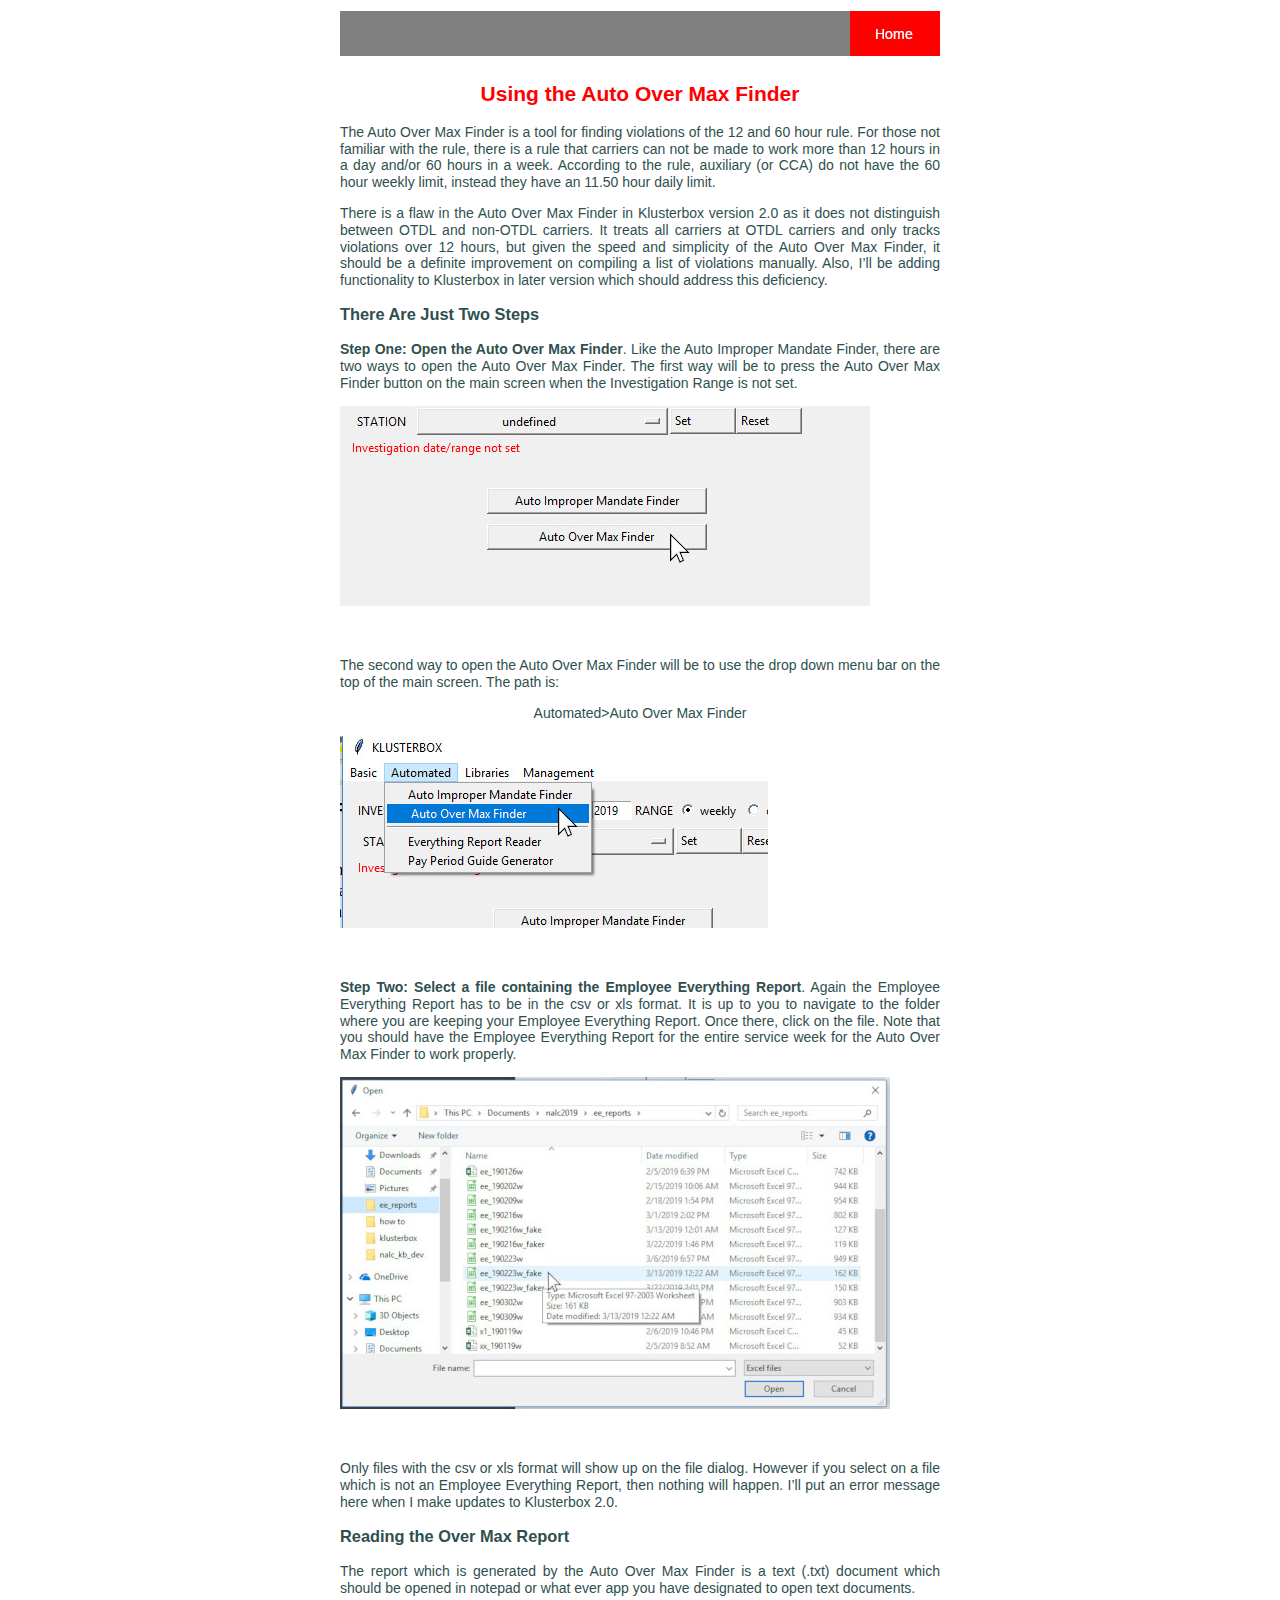
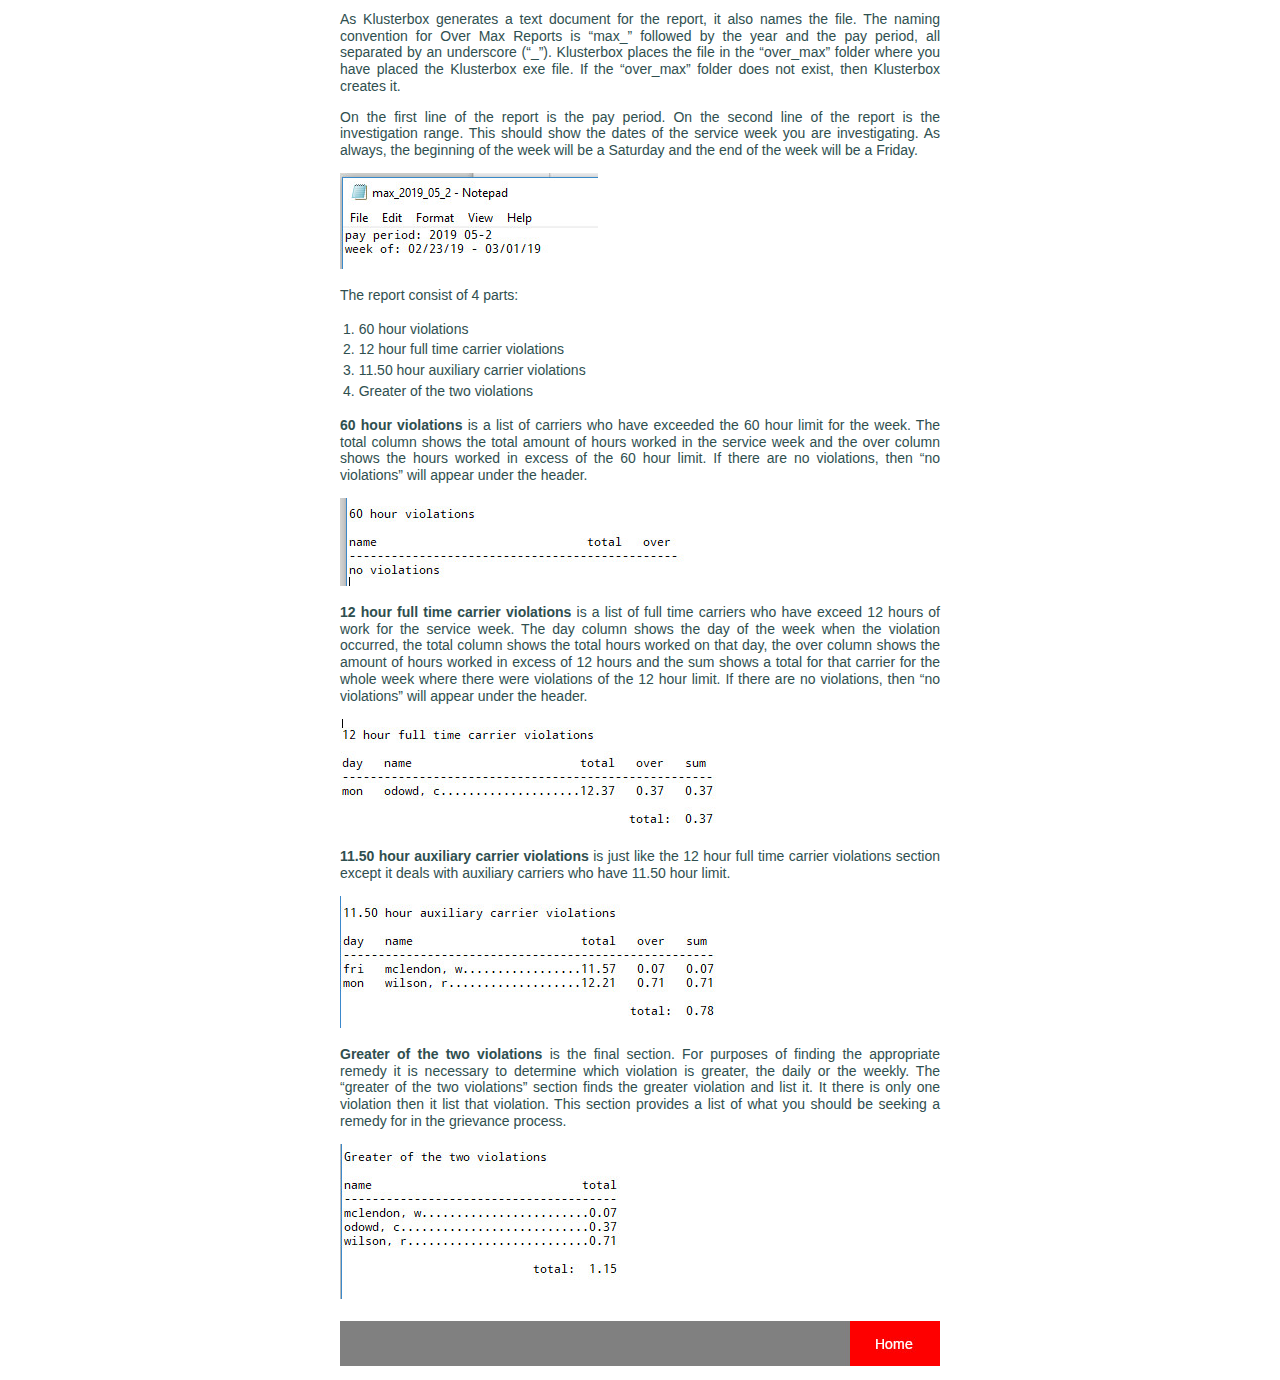
<file: help/help-4/help.html>
<!DOCTYPE HTML>
<html>
<head>
<title>How to Klusterbox</title>
<link rel="stylesheet" type="text/css" href="../../kb_styles.css">
<!-- Global site tag (gtag.js) - Google Analytics -->
<script async src="https://www.googletagmanager.com/gtag/js?id=UA-148097636-1"></script>
<script>
  window.dataLayer = window.dataLayer || [];
  function gtag(){dataLayer.push(arguments);}
  gtag('js', new Date());

  gtag('config', 'UA-148097636-1');
</script>
</head>
<body>
<table align="center">
<tr><td width="600" align="right">
<a href="../../help.html"><img src="../homebutton.jpg"></a></td></tr>
  <tr><td width="600">
<h2>Using the Auto Over Max Finder</h2>

<p>The Auto Over Max Finder is a tool for finding violations of the
12 and 60 hour rule. For those not familiar with the rule, there is a
rule that carriers can not be made to work more than 12 hours in a
day and/or 60 hours in a week. According to the rule, auxiliary (or
CCA) do not have the 60 hour weekly limit, instead they have an 11.50
hour daily limit.
</p>
<p>There is a flaw in the Auto Over Max Finder in Klusterbox version
2.0 as it does not distinguish between OTDL and non-OTDL carriers. It
treats all carriers at OTDL carriers and only tracks violations over
12 hours, but given the speed and simplicity of the Auto Over Max
Finder, it should be a definite improvement on compiling a list of
violations manually.  Also, I&rsquo;ll be adding functionality to
Klusterbox in later version which should address this deficiency.
</p>
<h3>There Are Just Two Steps</h3>
<p><b>Step One: Open the Auto Over Max Finder</b>. Like the Auto
Improper Mandate Finder, there are two ways to open the Auto Over Max
Finder. The first way will be to press the Auto Over Max Finder
button on the main screen when the Investigation Range is not set.
</p>
<p><img src="images/4-0010.jpg">
  <br clear="left"/>
</img>
<br/>
<br/>

</p>
<p>The second way to open the Auto Over Max Finder will be to use the
drop down menu bar on the top of the main screen. The path is:</p>
<div align="center">Automated&gt;Auto Over Max Finder</div>
<p><img src="images/4-0020.jpg">
  <br clear="left"/>
</img>
<br/>
<br/>

</p>
<p><b>Step Two: Select a file containing the Employee Everything
Report</b>. Again the Employee Everything Report has to be in the csv
or xls format.  It is up to you to navigate to the folder where you
are keeping your Employee Everything Report. Once there, click on the
file. Note that you should have the Employee Everything Report for
the entire service week for the Auto Over Max Finder to work
properly.
</p>
<p><img src="images/4-0030.jpg">
  <br clear="left"/>
</img>
<br/>
<br/>

</p>
<p>Only files with the csv or xls format will show up on the file
dialog. However if you select on a file which is not an Employee
Everything Report, then nothing will happen. I&rsquo;ll put an error
message here when I make updates to Klusterbox 2.0.
</p>
<a name="reading_overmax"></a>
<h3>Reading the Over Max Report</h3>
<p>The report which is generated by the Auto Over Max Finder is a
text (.txt) document which should be opened in notepad or what ever
app you have designated to open text documents.
</p>
<p>As Klusterbox generates a text document for the report, it also
names the file. The naming convention for Over Max Reports is &ldquo;max_&rdquo;
followed by the year and the pay period, all separated by an
underscore (&ldquo;_&rdquo;). Klusterbox places the file in the
&ldquo;over_max&rdquo; folder where you have placed the Klusterbox
exe file. If the &ldquo;over_max&rdquo; folder does not exist, then
Klusterbox creates it.
</p>
<p>On the first line of the report is the pay period. On the second
line of the report is the investigation range. This should show the
dates of the service week you are investigating. As always, the
beginning of the week will be a Saturday and the end of the week will
be a Friday.
</p>
<p><img src="images/4-0040.jpg">
  <br clear="left"/>
</img>
</p>
<p>The report consist of 4 parts:
<table>
  <tr><td valign="top">1.</td><td>60 hour violations</td></tr>
  <tr><td valign="top">2.</td><td>12 hour full time carrier violations</td></tr>
  <tr><td valign="top">3.</td><td>11.50 hour auxiliary carrier violations</td></tr>
  <tr><td valign="top">4.</td><td>Greater of the two violations</td></tr>
</table>
</p>
<p><b>60 hour violations</b> is a list of carriers who have exceeded
the 60 hour limit for the week.  The total column shows the total
amount of hours worked in the service week and the over column shows
the hours worked in excess of the 60 hour limit. If there are no
violations, then &ldquo;no violations&rdquo; will appear under the
header.
</p>
<p><img src="images/4-0050.jpg">
  <br clear="left"/>
</img>
</p>
<p><b>12 hour full time carrier violations</b> is a list of full time
carriers who have exceed 12 hours of work for the service week.  The
day column shows the day of the week when the violation occurred, the
total column shows the total hours worked on that day, the over
column shows the amount of hours worked in excess of 12 hours and the
sum shows a total for that carrier for the whole week where there
were violations of the 12 hour limit. If there are no violations,
then &ldquo;no violations&rdquo; will appear under the header.
</p>
<p><img src="images/4-0060.jpg">
  <br clear="left"/>
</img>
</p>
<p><b>11.50 hour auxiliary carrier violations</b> is just like the 12
hour full time carrier violations section except it deals with
auxiliary carriers who have 11.50 hour limit.</p>
<p><img src="images/4-0070.jpg">
  <br clear="left"/>
</img>
</p>
<p><b>Greater of the two violations </b>is the final section. For
purposes of finding the appropriate remedy it is necessary to
determine which violation is greater, the daily or the weekly. The
&ldquo;greater of the two violations&rdquo; section finds the greater
violation and list it. It there is only one violation then it list
that violation. This section provides a list of what you should be
seeking a remedy for in the grievance process.
</p>
<p><img src="images/4-0080.jpg">
<br/>
</p>
</td></tr>
<tr><td width="600" align="right">
<a href="../../help.html"><img src="../homebutton.jpg"></a></td></tr>
</table>
</body>
</html>
</file>
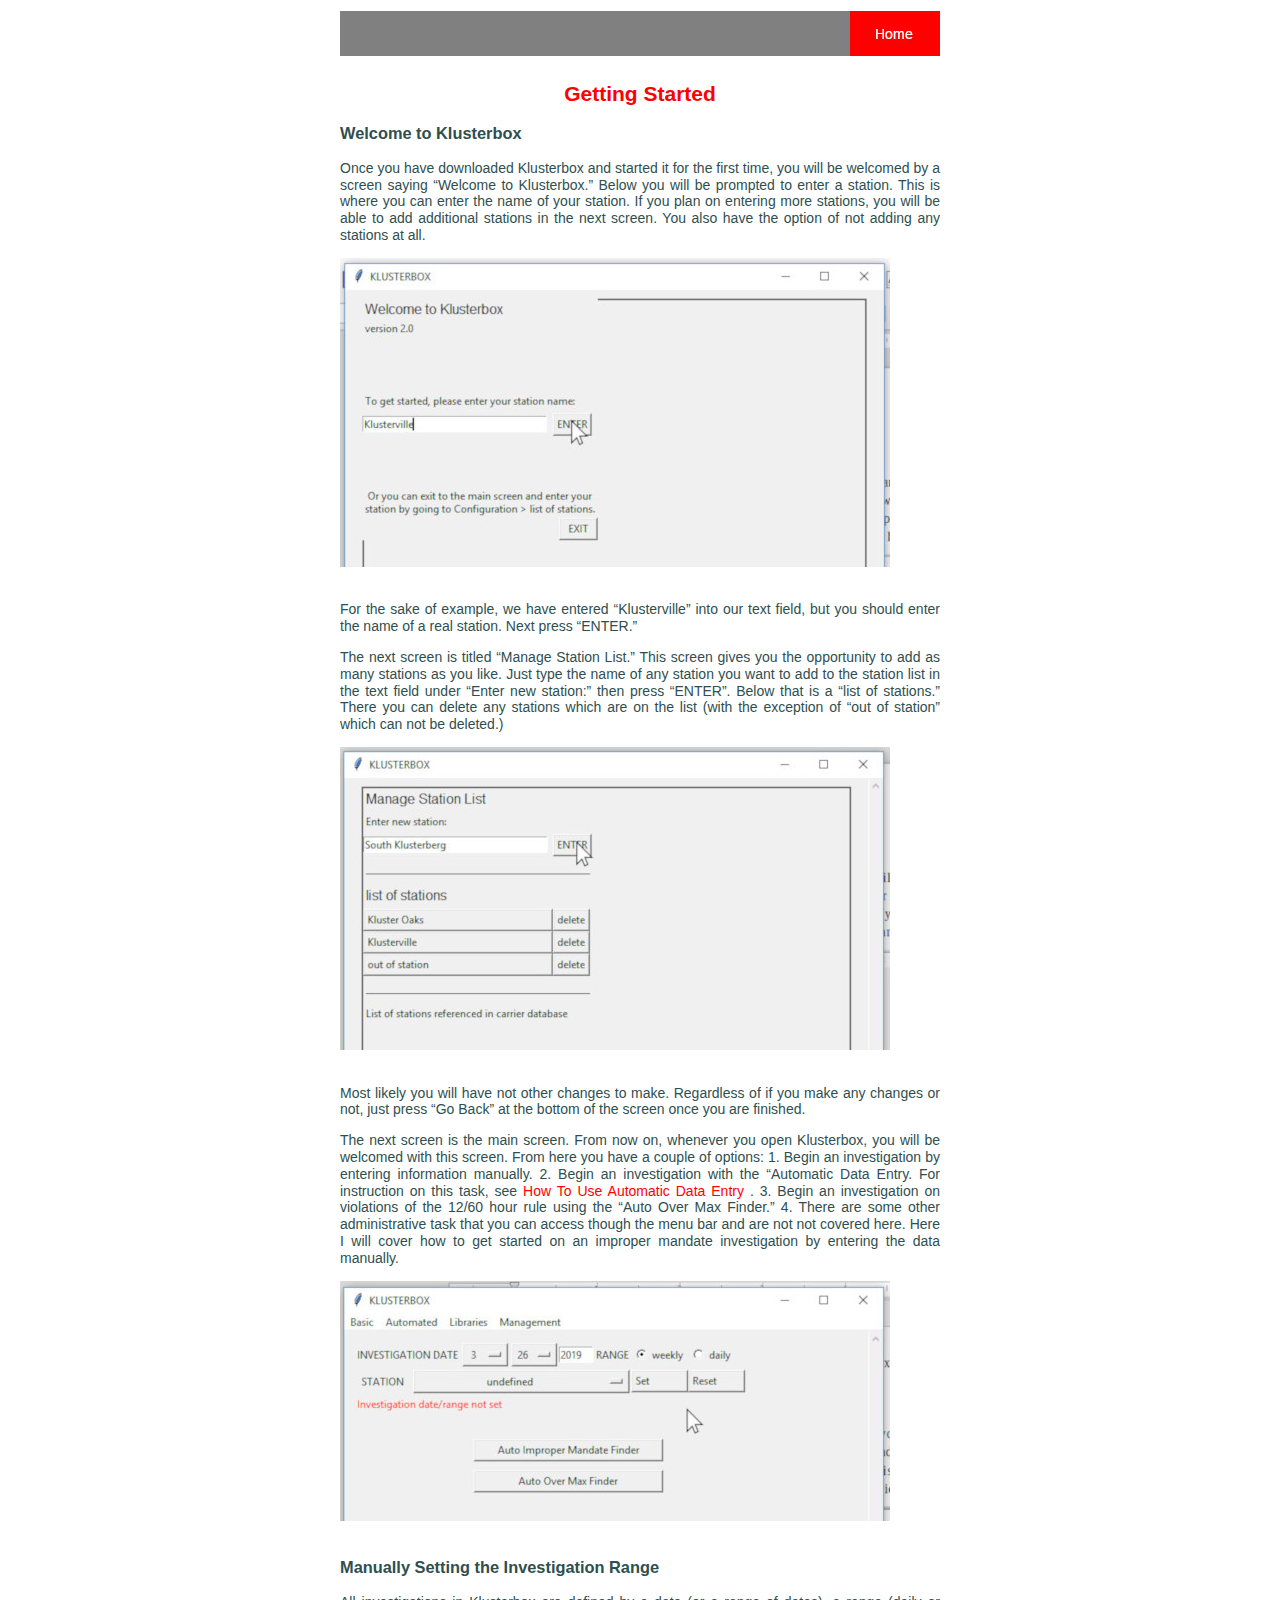
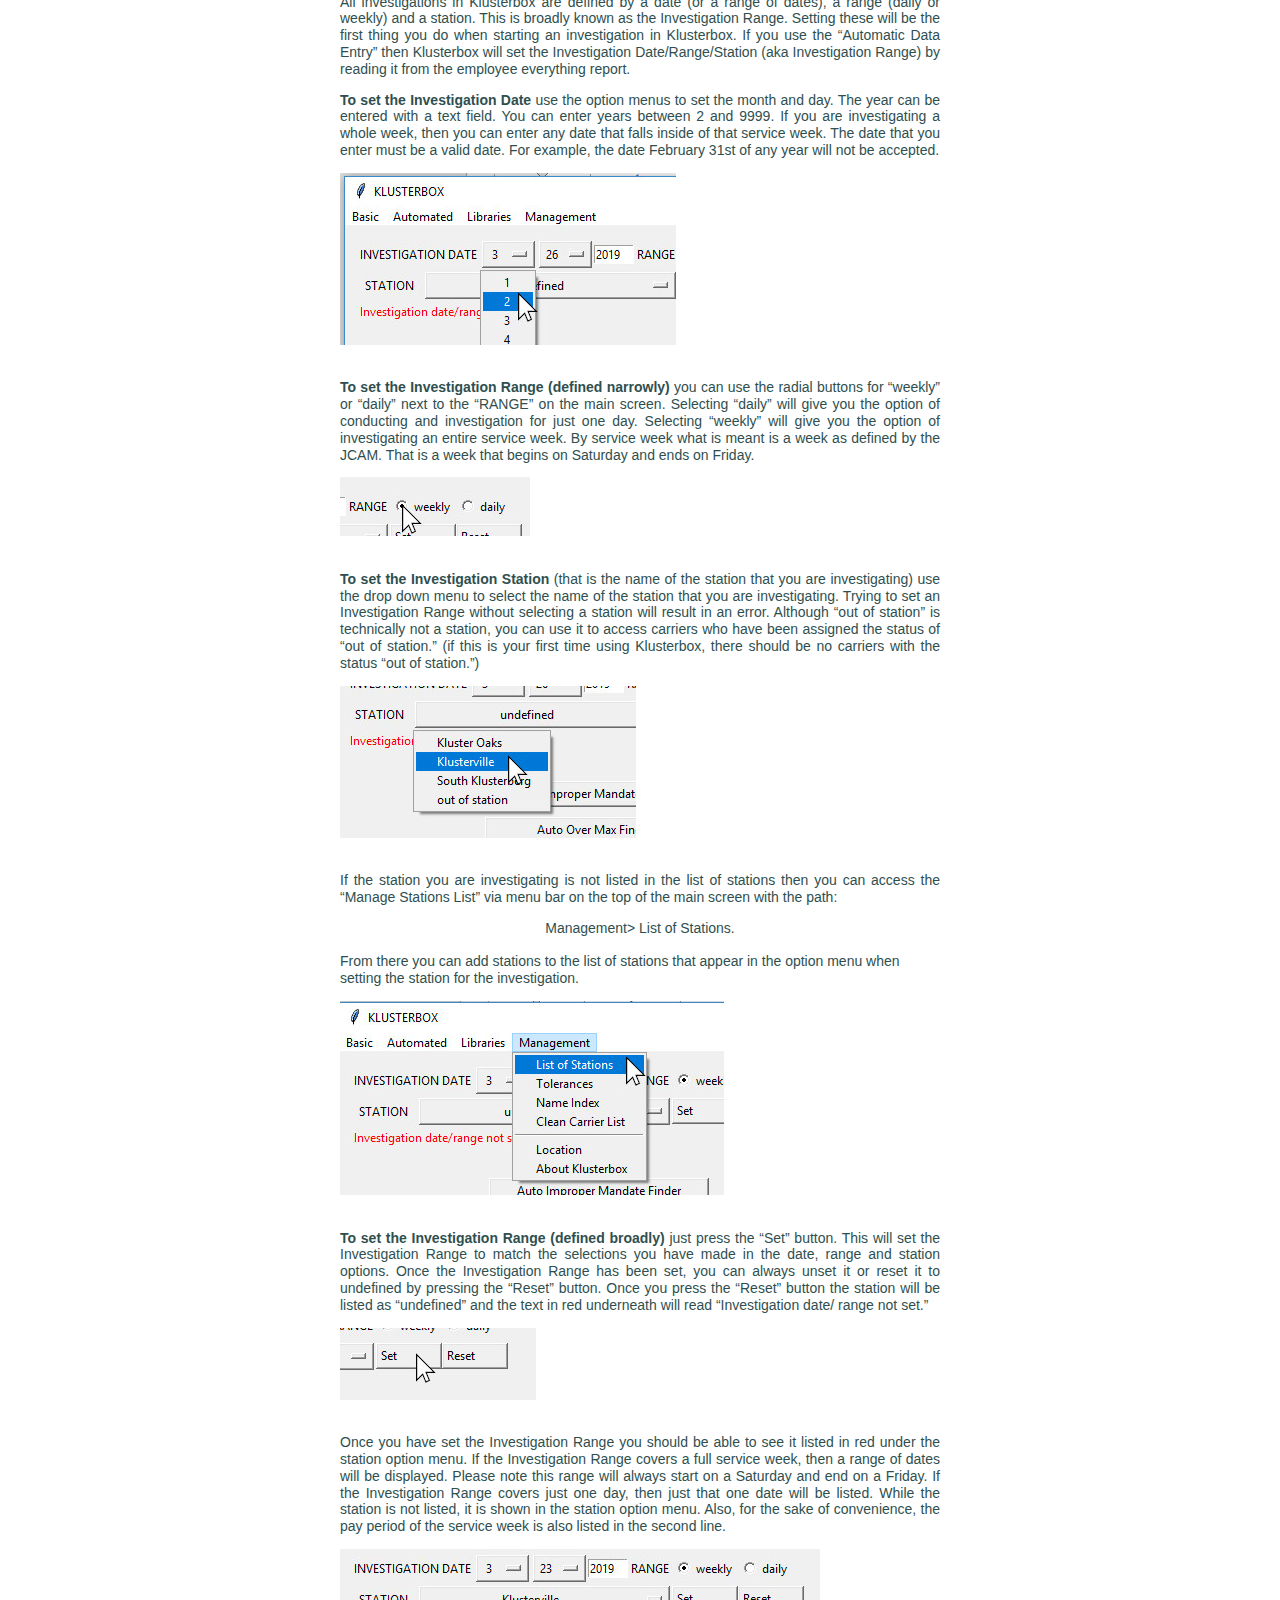
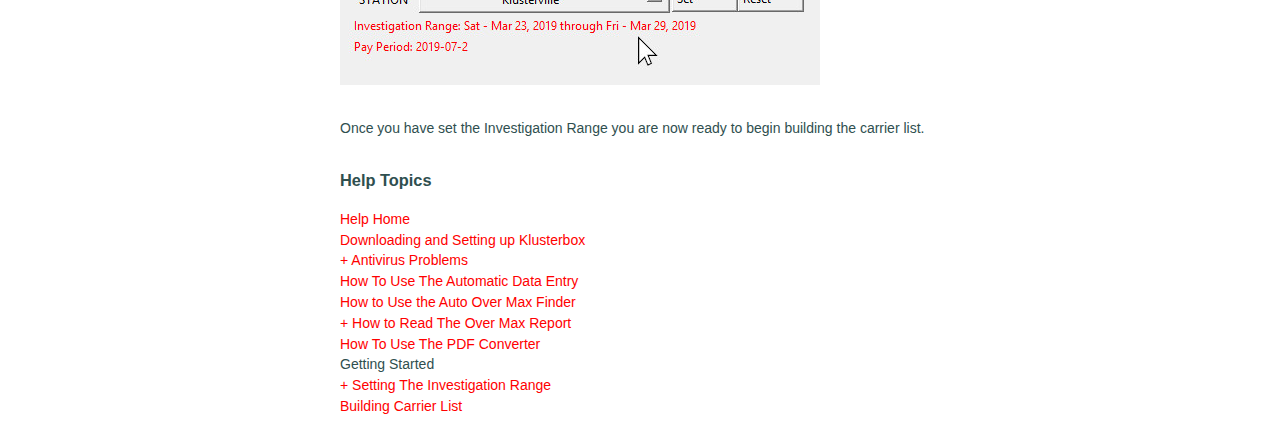
<file: help/help-5/help.html>
<!DOCTYPE HTML>
<html>
<head>
<title>How to Klusterbox</title>
<!-- Global site tag (gtag.js) - Google Analytics -->
<script async src="https://www.googletagmanager.com/gtag/js?id=UA-148097636-1"></script>
<script>
  window.dataLayer = window.dataLayer || [];
  function gtag(){dataLayer.push(arguments);}
  gtag('js', new Date());

  gtag('config', 'UA-148097636-1');
</script>
  <link rel="stylesheet" type="text/css" href="../../kb_styles.css">
</head>
<body>
<table align="center">
<tr><td width="600" align="right">
<a href="../../help.html"><img src="../homebutton.jpg"></a></td></tr>
  <tr><td width="600">
<h2>Getting Started</h2>
<h3>Welcome to Klusterbox</h3>
<p>Once you have downloaded Klusterbox and started it for the first
time, you will be welcomed by a screen saying &ldquo;Welcome to
Klusterbox.&rdquo; Below you will be prompted to enter a station.
This is where you can enter the name of your station. If you plan on
entering more stations, you will be able to add additional stations
in the next screen. You also have the option of not adding any
stations at all. </p>
<p><img src="images/5-0010.jpg">
  <br clear="left"/>
</img>
<br/>
</p>
<p>For the sake of example, we have entered &ldquo;Klusterville&rdquo;
into our text field, but you should enter the name of a real station.
Next press &ldquo;ENTER.&rdquo;</p>
<p>
</p>
<p>The next screen is titled &ldquo;Manage Station List.&rdquo; This
screen gives you the opportunity to add as many stations as you like.
Just type the name of any station you want to add to the station list
in the text field under &ldquo;Enter new station:&rdquo; then press
&ldquo;ENTER&rdquo;. Below that is a &ldquo;list of stations.&rdquo;
There you can delete any stations which are on the list (with the
exception of &ldquo;out of station&rdquo; which can not be deleted.)</p>
<p><img src="images/5-0020.jpg">
  <br clear="left"/>
</img>
<br/>
</p>
<p>Most likely you will have not other changes to make. Regardless of
if you make any changes or not, just press &ldquo;Go Back&rdquo; at
the bottom of the screen once you are finished.
</p>
<p></p>
<p>The next screen is the main screen. From now on, whenever you open
Klusterbox, you will be welcomed with this screen. From here you have
a couple of options: 1. Begin an investigation by entering
information manually. 2. Begin an investigation with the &ldquo;Automatic Data Entry.
For instruction on this task, see <a href="../help-3/help.html">How
To Use Automatic Data Entry</a> . 3. Begin an
investigation on violations of the 12/60 hour rule using the &ldquo;Auto
Over Max Finder.&rdquo; 4. There are some other administrative task
that you can access though the menu bar and are not not covered here.
 Here I will cover how to get started on an improper mandate
investigation by entering the data manually.
</p>
<p><img src="images/5-0030.jpg">
  <br clear="left"/>
</img>
<br/>
</p>
<a name="investigation_range"></a>
<h3>Manually Setting the Investigation Range</h3>
<p>All investigations in Klusterbox are defined by a date (or a range
of dates), a range (daily or weekly) and a station. This is broadly
known as the Investigation Range. Setting these will be the first
thing you do when starting an investigation in Klusterbox. If you use
the &ldquo;Automatic Data Entry&rdquo; then Klusterbox will
set the Investigation Date/Range/Station (aka Investigation Range) by
reading it from the employee everything report.
</p>
<p><b>To set the Investigation Date</b> use the option menus to set
the month and day. The year can be entered with a text field. You can
enter years between 2 and 9999.  If you are investigating a whole
week, then you can enter any date that falls inside of that service
week. The date that you enter must be a valid date. For example, the
date February 31st of any year will not be accepted.
</p>
<p><img src="images/5-0040.jpg">
  <br clear="left"/>
</img>
<br/>
</p>
<p><b>To set the Investigation Range </b><b>(defined narrowly)</b>
you can use the radial buttons for &ldquo;weekly&rdquo; or &ldquo;daily&rdquo;
next to the &ldquo;RANGE&rdquo; on the main screen. Selecting &ldquo;daily&rdquo;
will give you the option of conducting and investigation for just one
day. Selecting &ldquo;weekly&rdquo; will give you the option of
investigating an entire service week. By service week what is meant
is a week as defined by the JCAM. That is a week that begins on
Saturday and ends on Friday.
</p>
<p><img src="images/5-0050.jpg">
  <br clear="left"/>
</img>
<br/>
</p>
<p><b>To set the Investigation Station</b> (that is the name of the
station that you are investigating) use the drop down menu to select
the name of the station that you are investigating. Trying to set an
Investigation Range without selecting a station will result in an
error. Although &ldquo;out of station&rdquo; is technically not a
station, you can use it to access carriers who have been assigned the
status of &ldquo;out of station.&rdquo; (if this is your first time
using Klusterbox, there should be no carriers with the status &ldquo;out
of station.&rdquo;)</p>
<p><img src="images/5-0060.jpg">
  <br clear="left"/>
</img>
<br/>
</p>
<p>If the station you are investigating is not listed in the list of
stations then you can access the &ldquo;Manage Stations List&rdquo;
  via menu bar on the top of the main screen with the path: <br><div align="center">Management&gt;
List of Stations. </div><br>From there you can add stations to the list of
stations that appear in the option menu when setting the station for
the investigation.
</p>
<p><img src="images/5-0070.jpg">
  <br clear="left"/>
</img>
<br/>
</p>
<p><b>To set the Investigation Range </b><b>(defined broadly)</b>
just press the &ldquo;Set&rdquo; button. This will set the
Investigation Range to match the selections you have made in the
date, range and station options. Once the Investigation Range has
been set, you can always unset it or reset it to undefined by
pressing the &ldquo;Reset&rdquo; button. Once you press the &ldquo;Reset&rdquo;
button the station will be listed as &ldquo;undefined&rdquo; and the
text in red underneath will read &ldquo;Investigation date/ range not
set.&rdquo;</p>
<p><img src="images/5-0080.jpg">
  <br clear="left"/>
</img>
<br/>
</p>
<p>Once you have set the Investigation Range you should be able to
see it listed in red under the station option menu. If the
Investigation Range covers a full service week, then a range of dates
will be displayed. Please note this range will always start on a
Saturday and end on a Friday. If the Investigation Range covers just
one day, then just that one date will be listed. While the station is
not listed, it is shown in the station option menu.  Also, for the
sake of convenience, the pay period of the service week is also
listed in the second line.
</p>
<p><img src="images/5-0090.jpg">
  <br clear="left"/>
</img>
<br/>
</p>
<p>Once you have set the Investigation Range you are now ready to
begin building the carrier list.
</p>
</td></tr>
<tr><td width="600"><h3>Help Topics</h3></td></tr>
<tr><td width="600"><a href="../../help.html">Help Home</a></td></tr>
<tr><td width="600"><a href="../help-1/help.html">Downloading and Setting up Klusterbox</a></td></tr>
<tr><td width="600"><a href="../help-1/help.html#antivirus_problems">+ Antivirus Problems</a></td></tr>
<tr><td width="600"><a href="../help-3/help.html">How To Use The Automatic Data Entry</a></td></tr>
<tr><td width="600"><a href="../help-4/help.html">How to Use the Auto Over Max Finder</a></td></tr>
<tr><td width="600"><a href="../help-4/help.html#reading_overmax">+ How to Read The Over Max Report</a></td></tr>
<tr><td width="600"><a href="../help-2/help.html">How To Use The PDF Converter</a></td></tr>
<tr><td width="600">Getting Started</td></tr>
<tr><td width="600"><a href="#investigation_range">+ Setting The Investigation Range</a></td></tr>
<tr><td width="600"><a href="../help-6/help.html">Building Carrier List</a></td></tr>
</table>
</body>
</html>
</file>
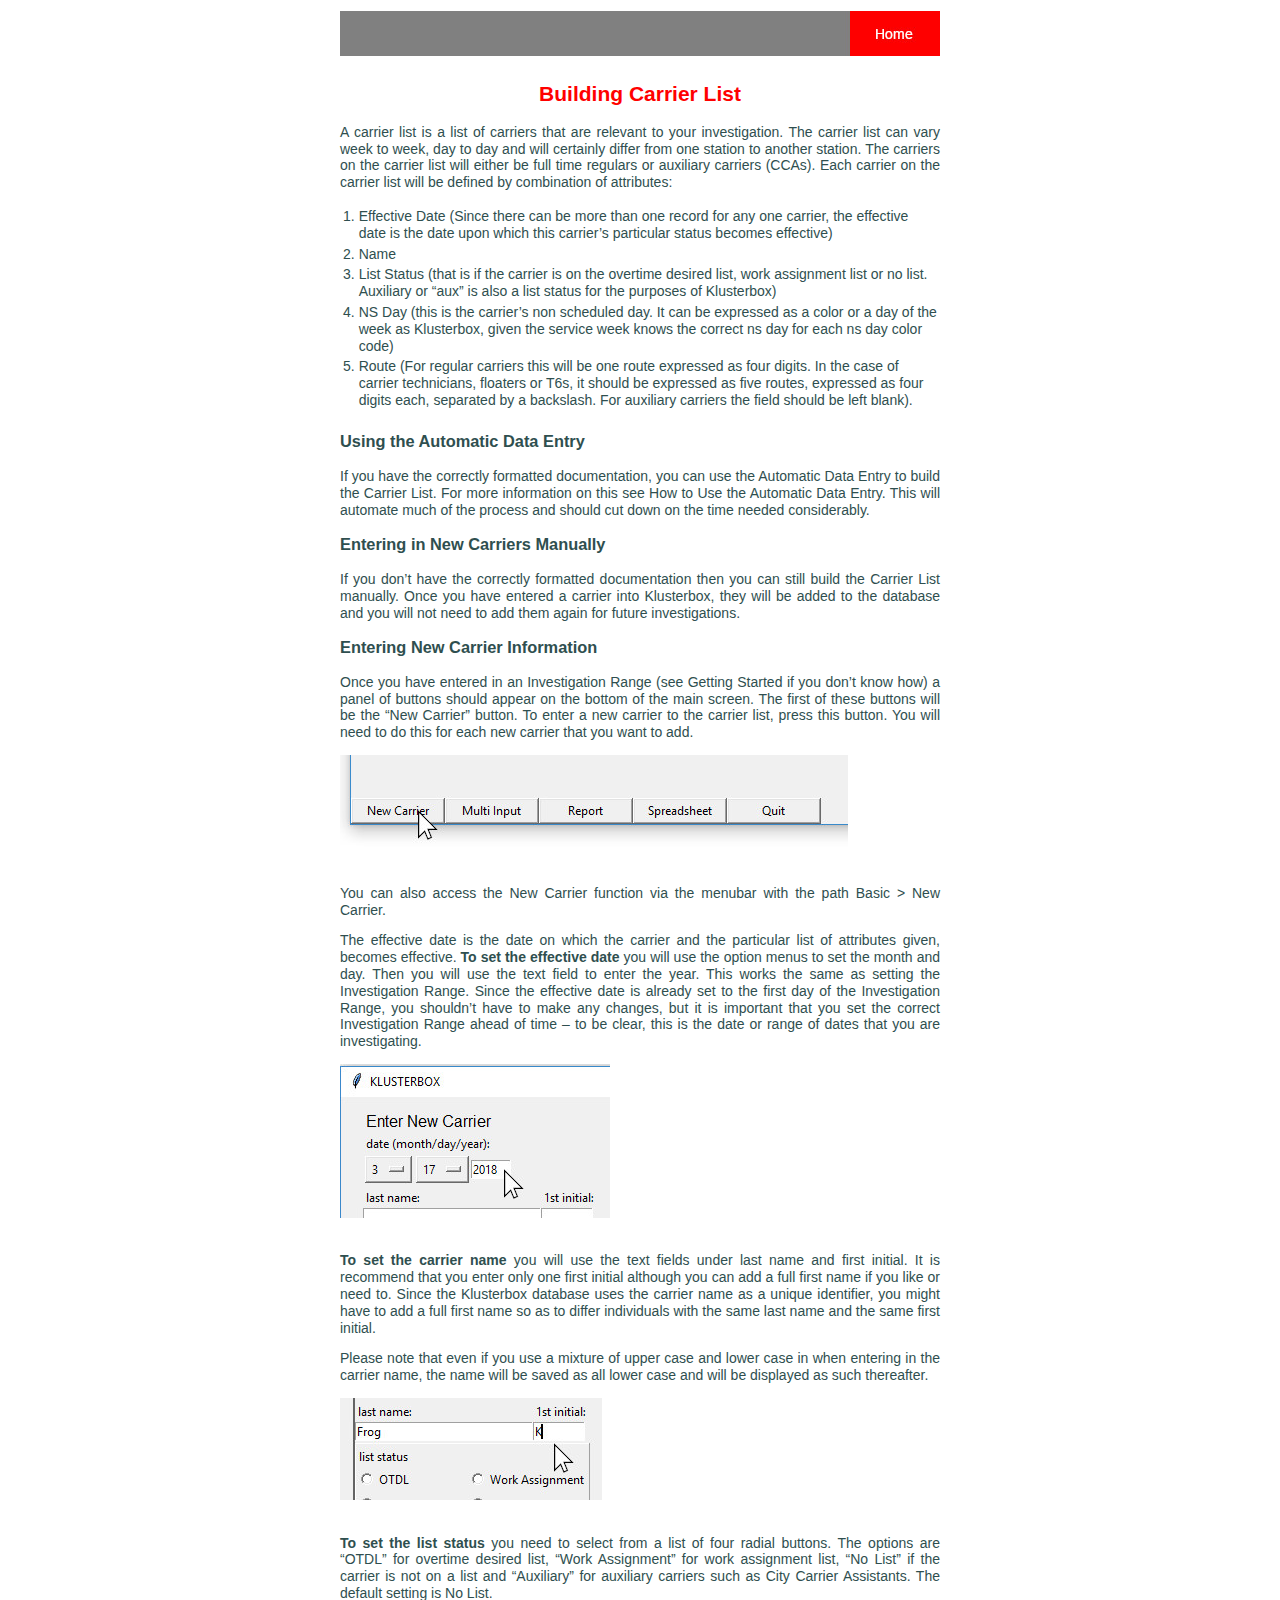
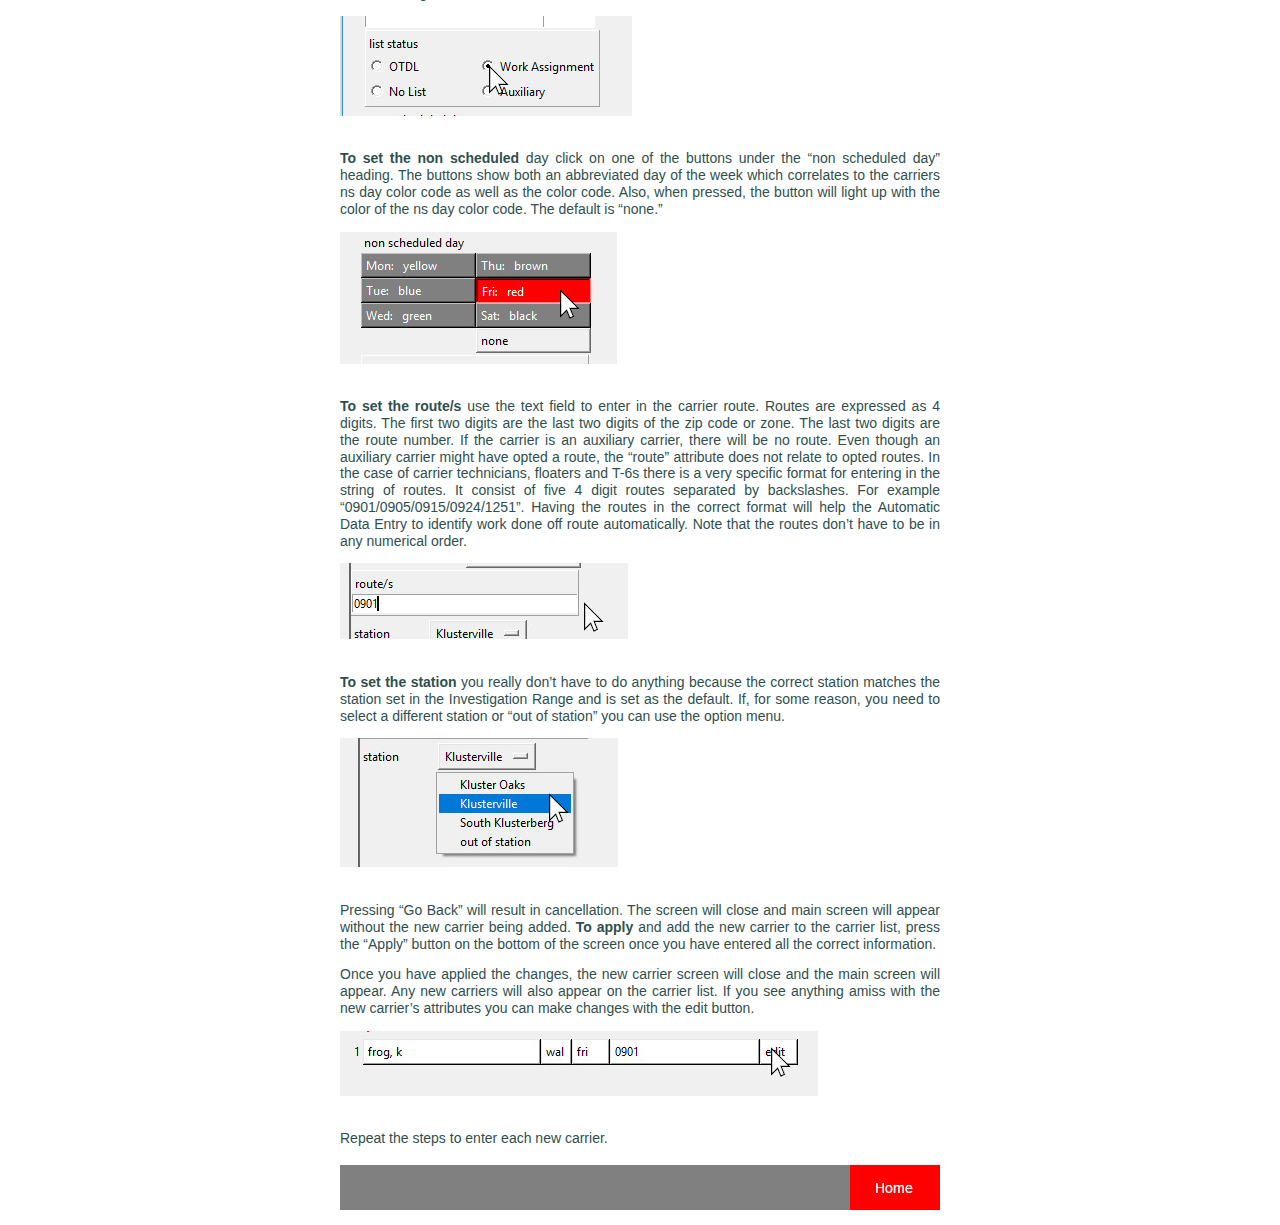
<file: help/help-6/help.html>
<!DOCTYPE HTML>
<html>
<head>
<title>How to Klusterbox</title>
<!-- Global site tag (gtag.js) - Google Analytics -->
<script async src="https://www.googletagmanager.com/gtag/js?id=UA-148097636-1"></script>
<script>
  window.dataLayer = window.dataLayer || [];
  function gtag(){dataLayer.push(arguments);}
  gtag('js', new Date());

  gtag('config', 'UA-148097636-1');
</script>
<link rel="stylesheet" type="text/css" href="../../kb_styles.css">
</head>
<body>
<table align="center">
<tr><td width="600" align="right">
<a href="../../help.html"><img src="../homebutton.jpg"></a></td></tr>
    <tr><td width="600">
<h2>Building Carrier List</h2>
<p>A carrier list is a list of carriers that are relevant to your
investigation. The carrier list can vary week to week, day to day and
will certainly differ from one station to another station. The
carriers on the carrier list will either be full time regulars or
auxiliary carriers (CCAs). Each carrier on the carrier list will be
defined by combination of attributes:
<table>
    <tr><td valign="top">1.</td><td>Effective Date (Since there can be more
        than one record for any one carrier, the effective date is the date
upon which this carrier&rsquo;s particular status becomes effective) </td></tr>
    <tr><td valign="top">2.</td><td> Name</td></tr>
    <tr><td valign="top">3.</td><td>List Status (that is if the carrier is on the overtime desired list,
work assignment list or no list. Auxiliary or &ldquo;aux&rdquo; is
also a list status for the purposes of Klusterbox)</td></tr>
    <tr><td valign="top">4.</td><td> NS Day (this
is the carrier&rsquo;s non scheduled day. It can be expressed as a
color or a day of the week as Klusterbox, given the service week
knows the correct ns day for each ns day color code) </td></tr>
    <tr><td valign="top">5.</td><td>Route (For
regular carriers this will be one route expressed as four digits. In
the case of carrier technicians, floaters  or T6s, it should be
expressed as five routes, expressed as four digits each, separated by a
backslash. For auxiliary carriers the field should be left blank).</td></tr>
    <tr><td></td><td></td></tr>
</table>

 </p>
<h3>Using the Automatic Data Entry</h3>
<p>If you have the correctly formatted documentation, you can use the
Automatic Data Entry to build the Carrier List. For more
information on this see How to Use the Automatic Data Entry.
This will automate much of the process and should cut down on the
time needed considerably.   
</p>
<p>


</p>
<h3>Entering in New Carriers Manually</h3>
<p>If you don&rsquo;t have the correctly formatted documentation then
you can still build the Carrier List manually. Once you have entered
a carrier into Klusterbox, they will be added to the database and you
will not need to add them again for future investigations. 
</p>
<a name="new_carrier"></a>
<h3>Entering New Carrier Information</h3>
<p>Once you have entered in an Investigation Range (see Getting
Started if you don&rsquo;t know how)  a panel of buttons should
appear on the bottom of the main screen. The first of these buttons
will be the &ldquo;New Carrier&rdquo; button. To enter a new carrier
to the carrier list, press this button. You will need to do this for
each new carrier that you want to add. 
</p>
<p><img src="images/6-0010.jpg">
  <br clear="left"/>
</img>
You
can also access the New Carrier function via the menubar with the
path Basic &gt; New Carrier. 
</p>
<p>The effective date is the date on which the carrier and the
particular list of attributes given, becomes effective. <b>To set the
effective date</b> you will use the option menus to set the month and
day. Then you will use the text field to enter the year. This works
the same as setting the Investigation Range. Since the effective date
is already set to the first day of the Investigation Range, you
shouldn&rsquo;t have to make any changes, but it is important that
you set the correct Investigation Range ahead of time &ndash; to be
clear, this is the date or range of dates that you are investigating.
</p>
<p><img src="images/6-0020.jpg">
  <br clear="left"/>
</img>
<br/>
</p>
<p><b>To set the carrier name</b> you will use the text fields under
last name and first initial. It is recommend that you enter only one
first initial although you can add a full first name if you like or
need to. Since the Klusterbox database uses the carrier name as a
unique identifier, you might have to add a full first name so as to
differ individuals with the same last name and the same first
initial.  
</p>
<p>Please note that even if you use a mixture of upper case and lower
case in when entering in the carrier name, the name will be saved as
all lower case and will be displayed as such thereafter. 
</p>
<p><img src="images/6-0030.jpg">
  <br clear="left"/>
</img>
<br/>
</p>
<p><b>To set the list status</b> you need to select from a list of
four radial buttons. The options are &ldquo;OTDL&rdquo; for overtime
desired list, &ldquo;Work Assignment&rdquo; for work assignment list,
&ldquo;No List&rdquo; if the carrier is not on a list and &ldquo;Auxiliary&rdquo; for
auxiliary carriers such as City Carrier Assistants.  The default
setting is No List. 
</p>
<p><img src="images/6-0040.jpg">
  <br clear="left"/>
</img>
<br/>
</p>
<p><b>To set the n</b><b>on scheduled</b> day click on one of the
buttons under the &ldquo;non scheduled day&rdquo; heading. The
buttons show both an abbreviated day of the week which correlates to
the carriers ns day color code as well as the color code. Also, when
pressed, the button will light up with the color of the ns day color
code. The default is &ldquo;none.&rdquo; 
</p>
<p><img src="images/6-0050.jpg">
  <br clear="left"/>
</img>
<br/>
</p>
<p><b>T</b><b>o set the route/s</b> use the text field to enter in
the carrier route. Routes are expressed as 4 digits. The first two
digits are the last two digits of the zip code or zone. The last two
digits are the route number. If the carrier is an auxiliary carrier,
there will be no route. Even though an auxiliary carrier might have
opted a route, the &ldquo;route&rdquo; attribute does not relate to
opted routes. In the case of carrier technicians, floaters and T-6s
there is a very specific format for entering in the string of routes.
It consist of five 4 digit routes separated by backslashes. For
example &ldquo;0901/0905/0915/0924/1251&rdquo;. Having the routes in
the correct format will help the Automatic Data Entry to
identify work done off route automatically. Note that the routes
don&rsquo;t have to be in any numerical order. 
</p>
<p><img src="images/6-0060.jpg">
  <br clear="left"/>
</img>
<br/>
</p>
<p><b>To set the station</b> you really don&rsquo;t have to do
anything because the correct station matches the station set in the
Investigation Range and is set as the default. If, for some reason,
you need to select a different  station or &ldquo;out of station&rdquo;
you can use the option menu. 
</p>
<p><img src="images/6-0070.jpg">
  <br clear="left"/>
</img>
<br/>
</p>
<p>Pressing &ldquo;Go Back&rdquo; will result in cancellation. The
screen will close and main screen will appear without the new carrier
being added. <b>To apply</b> and add the new carrier to the carrier
list, press the &ldquo;Apply&rdquo; button on the bottom of the
screen once you have entered all the correct information. 
</p>
<p>Once you have applied the changes, the new carrier screen will
close and the main screen will appear.  Any new carriers will also
appear on the carrier list. If you see anything amiss with the new
carrier&rsquo;s attributes you can make changes with the edit button.
</p>
<p><img src="images/6-0080.jpg">
  <br clear="left"/>
</img>
<br/>
</p>
<p>Repeat the steps to enter each new carrier. 
</p>
<tr><td width="600" align="right">
<a href="../../help.html"><img src="../homebutton.jpg"></a></td></tr>
</table>
</body>
</html>
</file>
<file: kb_styles.css>
ul {
  list-style-type: none;
  margin: 0;
  padding: 0;
  overflow: hidden;
  background-color: grey;
  font-family: Helvetica,Arial,sans-serif;
}

li {
  float: left;
  border-right:1px solid white;
}

li:last-child {
  border-right: none;
}

li a {
  display: block;
  color: white;
  text-align: center;
  padding: 14px 16px;
  text-decoration: none;
}
li a:hover:not(.active) {
  background-color: red;
}

.active {
  background-color: red;
}

h2 {
  font-family:Helvetica,Arial,sans-serif;
  color:red;
  text-align: center;
}

p {
  font-family: Helvetica,Arial,sans-serif;
  text-align: justify;
  line-height: 1.2;
  font-size: 14px;
}
td {
  font-family: Helvetica,Arial,sans-serif;
  color: DarKSlateGrey;
  line-height: 1.2;
  font-size: 14px;
}
a {
  color: red;
  line-height: 1.2;
  font-size: 14px;
  text-decoration: none;
}
</file>
